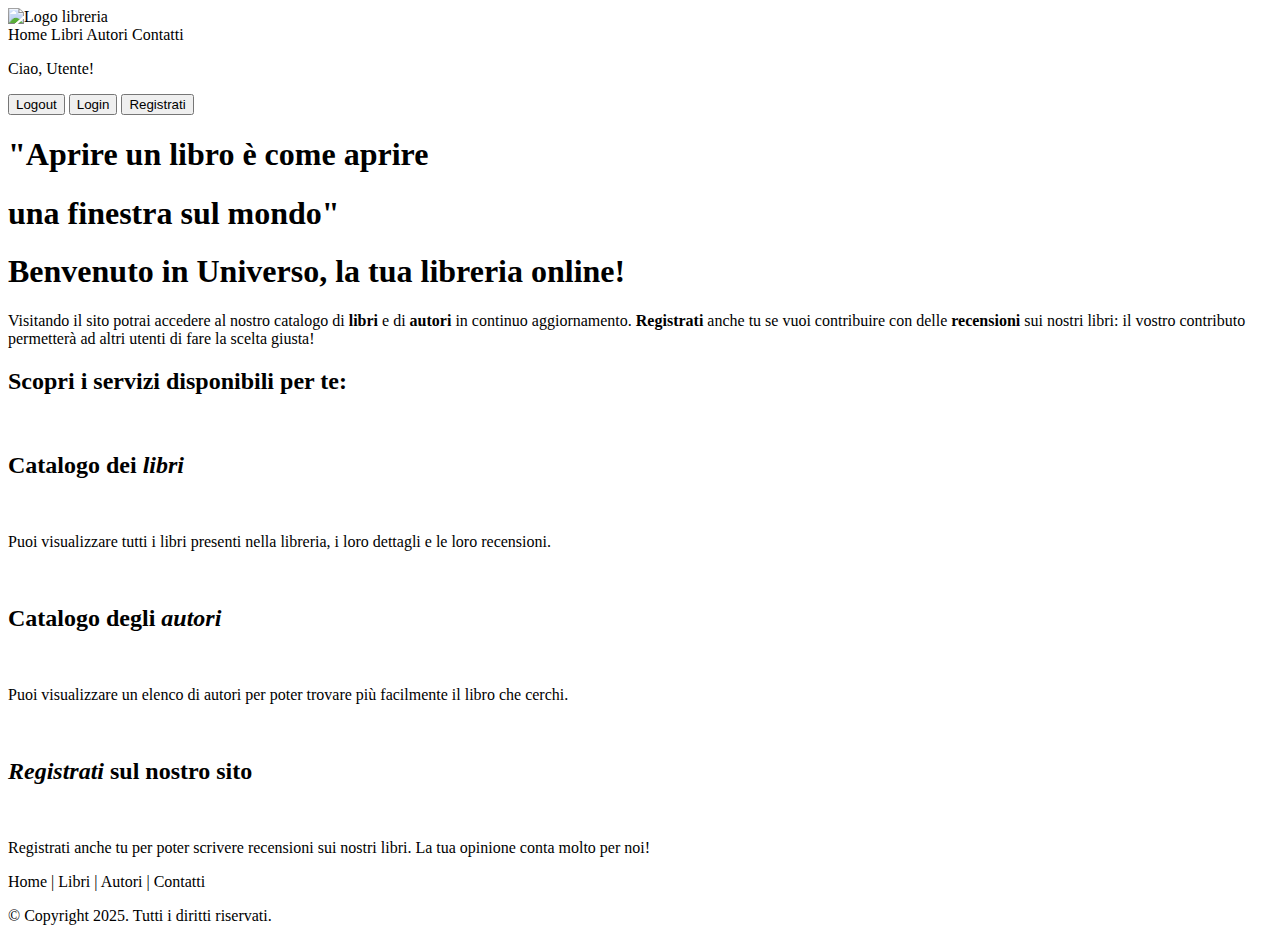
<file: biblioteca/src/main/resources/templates/index.html>
<!DOCTYPE html>

<html lang="it" xmlns:th="http://www.thymeleaf.org">

	<head>
	    <meta charset="utf-8">
	    <meta name="viewport" content="width=device-width, initial-scale=1">
	    <link href="https://cdn.jsdelivr.net/npm/bootstrap@5.3.6/dist/css/bootstrap.min.css" rel="stylesheet" integrity="sha384-4Q6Gf2aSP4eDXB8Miphtr37CMZZQ5oXLH2yaXMJ2w8e2ZtHTl7GptT4jmndRuHDT" crossorigin="anonymous">
		<link rel="stylesheet" type="text/css" th:href="@{/css/index.css}"/>
		<title>Home – Libreria Universo</title>
	</head>
	
	<body>
		
    	<header class="site-header">
        	<nav class="navbar-container">
				<div class="nav-left"></div>
				
				<div class="nav-center">
					<div class="logo-container">
				    	<a th:href="@{/}">
				        	<img th:src="@{/images/logo.png}" alt="Logo libreria" id="nav-logo">
				        </a>
				    </div>
					
				    <div class="nav-links">
				        <a th:href="@{/}">Home</a>
						<a th:href="@{/libri}">Libri</a>
						<a th:href="@{/autori}">Autori</a>
				        <a th:href="@{/contatti}">Contatti</a>
				    </div>
				</div>
				
				<div class="nav-right">	
					<div class="user-actions">
						
						<div th:if="${userDetails}" class="user-greeting">
							<p th:text="'Ciao, ' + ${userDetails.username} + '!'">Ciao, Utente!</p>
						</div>
						
						<form th:if="${userDetails}" th:action="@{/logout}" method="POST" style="display: inline;">
							<button type="submit" class="btn-custom btn-logout">Logout</button>
						</form>
						
				    	<form th:unless="${userDetails}" th:action="@{/login}" method="GET" style="display: inline;">
				        	<button type="submit" class="btn-custom btn-login">Login</button>
				        </form>
						
				        <form th:unless="${userDetails}" th:action="@{/register}" method="GET" style="display: inline;">
				            <button type="submit" class="btn-custom btn-register">Registrati</button>
				        </form>
						
				    </div>
				</div>
       	    </nav>
    	</header>
		
		<main>
			<section class="hero-section">
				<div class="hero-content">
			    	<h1>"Aprire un libro è come aprire</h1>
					<h1>una finestra sul mondo"</h1>
			    </div>
			</section>

   			<section class="home-text">
        		<h1>Benvenuto in <span class="site-name">Universo</span>,  la tua libreria online!</h1>
        		<p>Visitando il sito potrai accedere al nostro catalogo di <strong>libri</strong> e di <strong>autori</strong> 
			 	  in continuo aggiornamento. 
				  <strong>Registrati</strong> anche tu se vuoi contribuire con delle <strong>recensioni</strong> sui nostri libri: 
				  il vostro contributo permetterà ad altri utenti di fare la scelta giusta!
				</p>
    		</section>
		
			<section class="services-section">
			<h2 class="section-title">Scopri i servizi disponibili per te:</h2>
		   	<div class="services-container">
			
					<div class="service">
		            	<div class="service-content">
							<div class="service-title">
								<img class="service-icon" th:src="@{/images/icona-catalogo-libri.png}">
		            			<h2>Catalogo dei <em class="service-name">libri</em></h2>
							</div>
							<img class="service-image" th:src="@{/images/servizio-catalogo-libri.jpg}">
							<p>Puoi visualizzare tutti i libri presenti nella libreria, i loro dettagli e le loro recensioni.</p>
		           	 	</div>
					</div>
					
					<div class="service-separator"></div>

					<div class="service">
						<div class="service-content">
							<div class="service-title">
								<img class="service-icon" th:src="@{/images/icona-catalogo-autori.png}">
								<h2>Catalogo degli <em class="service-name">autori</em></h2>
							</div>
							<img class="service-image" th:src="@{/images/servizio-catalogo-autori.jpg}">
							<p>Puoi visualizzare un elenco di autori per poter trovare più facilmente il libro che cerchi.</p>     							
						</div>
					</div>
					
					<div class="service-separator"></div>
		            
					<div class="service">	
						<div class="service-content">
							<div class="service-title">
								<img class="service-icon" th:src="@{/images/icona-registrati-sito.png}">
								<h2><em class="service-name">Registrati</em> sul nostro sito</h2>
							</div>
							<img class="service-image" th:src="@{/images/servizio-registrati-sito.jpg}">
							<p>Registrati anche tu per poter scrivere recensioni sui nostri libri. La tua opinione conta molto per noi!</p>  	
		            	</div>
					</div>
			</section>	
		</main>
		
		<footer>
			<div class="bottom-nav-links">
				<a th:href="@{/}">Home</a>
				<span>|</span>
				<a th:href="@{/libri}">Libri</a>
				<span>|</span>
				<a th:href="@{/autori}">Autori</a>
				<span>|</span>
				<a th:href="@{/contatti}">Contatti</a>
			</div>
			<p>© Copyright 2025. Tutti i diritti riservati.</p>
		</footer>

	<script src="https://cdn.jsdelivr.net/npm/bootstrap@5.3.6/dist/js/bootstrap.bundle.min.js" integrity="sha384-j1CDi7MgGQ12Z7Qab0qlWQ/Qqz24Gc6BM0thvEMVjHnfYGF0rmFCozFSxQBxwHKO" crossorigin="anonymous"></script>
	
	<script>
	        document.documentElement.classList.remove('js-loading');
	</script>
	
	</body>
	
</html>
</file>
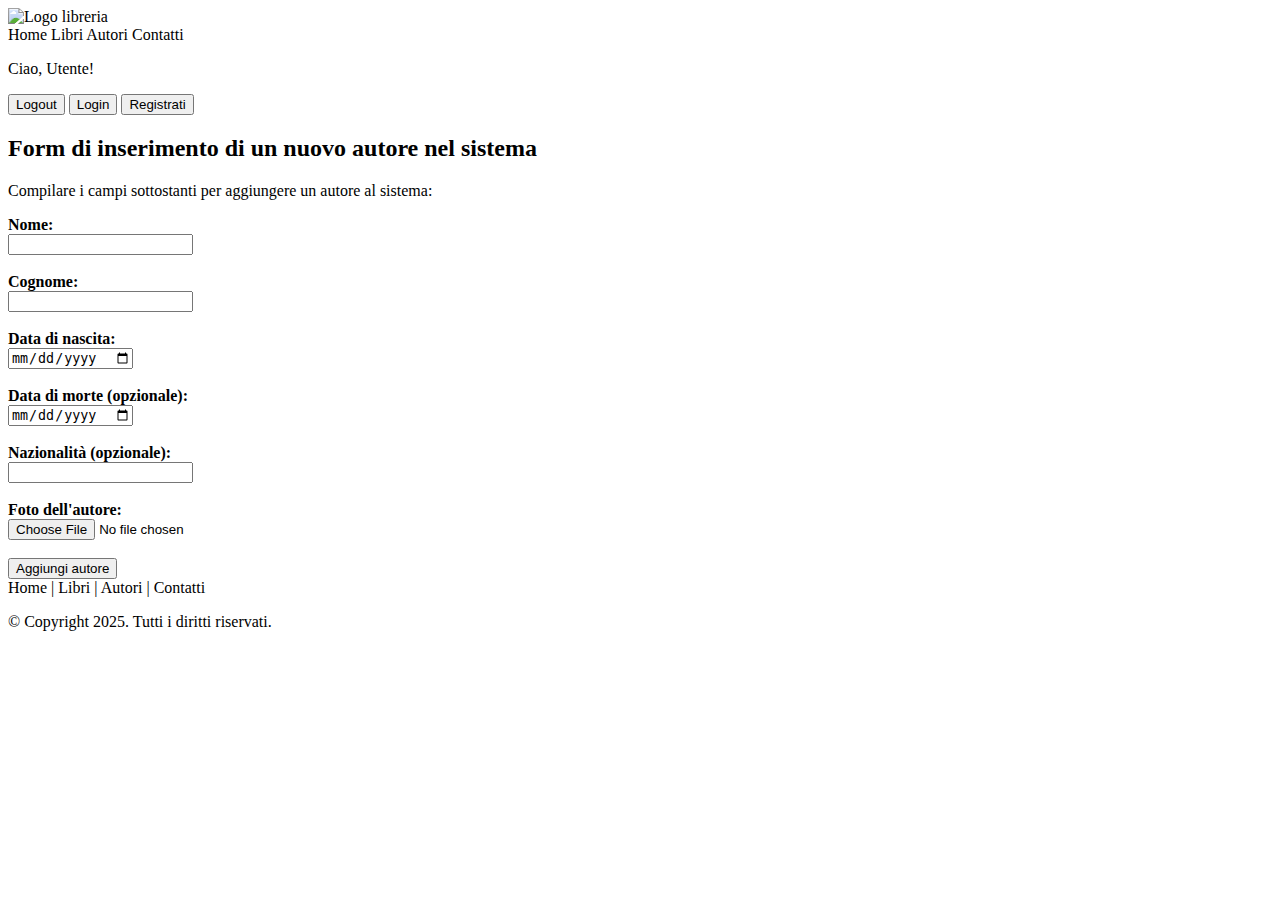
<file: biblioteca/src/main/resources/templates/aggiungi-autore.html>
<!DOCTYPE html>

<html lang="it" xmlns:th="http://www.thymeleaf.org">
	
	<head>
		<meta charset="utf-8">
		<meta name="viewport" content="width=device-width, initial-scale=1">
		<link href="https://cdn.jsdelivr.net/npm/bootstrap@5.3.6/dist/css/bootstrap.min.css" rel="stylesheet" integrity="sha384-4Q6Gf2aSP4eDXB8Miphtr37CMZZQ5oXLH2yaXMJ2w8e2ZtHTl7GptT4jmndRuHDT" crossorigin="anonymous">
		<link rel="stylesheet" type="text/css" th:href="@{/css/aggiungi-autore.css}"/>
		<title>Aggiungi autore – Libreria Universo</title>
	</head>

	<body>
		
		<header class="site-header">
			<nav class="navbar-container">
				<div class="nav-left"></div>
																
				<div class="nav-center">
					<div class="logo-container">
						<a th:href="@{/}">
							<img th:src="@{/images/logo.png}" alt="Logo libreria" id="nav-logo">
						</a>
					</div>
					
					<div class="nav-links">
						<a th:href="@{/}">Home</a>
						<a th:href="@{/libri}">Libri</a>
						<a th:href="@{/autori}">Autori</a>
						<a th:href="@{/contatti}">Contatti</a>
					</div>
				</div>
																
				<div class="nav-right">
					<div class="user-actions">
						
						<div th:if="${userDetails}" class="user-greeting">
							<p th:text="'Ciao, ' + ${userDetails.username} + '!'">Ciao, Utente!</p>
						</div>
																		
						<form th:if="${userDetails}" th:action="@{/logout}" method="POST" style="display: inline;">
							<button type="submit" class="btn-custom btn-logout">Logout</button>
						</form>
																		
						<form th:unless="${userDetails}" th:action="@{/login}" method="GET" style="display: inline;">
							<button type="submit" class="btn-custom btn-login">Login</button>
						</form>
																		
						<form th:unless="${userDetails}" th:action="@{/register}" method="GET" style="display: inline;">
							<button type="submit" class="btn-custom btn-register">Registrati</button>
						</form>
						
					</div>
				</div>
			</nav>
		</header>
		
		<main>
			<section class="new-autore">
				
				<div class="alert alert-primary" role="alert" th:text="${success}" th:if="${success}"></div>
				<div class="alert alert-danger" role="alert" th:text="${errore}" th:if="${errore}"></div>
						
				<h2>Form di inserimento di un nuovo autore nel sistema</h2>
				<p>Compilare i campi sottostanti per aggiungere un autore al sistema:</p>
				
				<form th:action="@{/autori/aggiungi-autore}" method="POST" th:object="${autore}" enctype="multipart/form-data"> 
					
                    <div>
				    	<label for="name"><strong>Nome:</strong></label><br/>
				        <input type="text" id="name" th:field="*{name}" required>
				    </div><br/>

                    <div>
				    	<label for="surname"><strong>Cognome:</strong></label><br/>
				        <input type="text" id="surname" th:field="*{surname}" required>
				    </div><br/>
				            
				    <div>
				       	<label for="dateOfBirth"><strong>Data di nascita:</strong></label><br/>
				        <input type="date" id="dateOfBirth" th:field="*{dateOfBirth}" required>
				    </div><br/>

                    <div>
				       	<label for="dateOfDeath"><strong>Data di morte (opzionale):</strong></label><br/>
				        <input type="date" id="dateOfDeath" th:field="*{dateOfDeath}">
				    </div><br/>

                    <div>
				    	<label for="nationality"><strong>Nazionalità (opzionale):</strong></label><br/>
				        <input type="text" id="nationality" th:field="*{nationality}">
				    </div><br/>

				    <div>
				        <label for="imageFile"><strong>Foto dell'autore:</strong></label><br/>
				        <input type="file" id="imageFile" name="imageFile" accept="image/png, image/jpeg" required>
				    </div><br/>
					
					<button class="btn-aggiungi" type="submit">Aggiungi autore</button>
				</form>
				
			</section>
		</main>	
		
		<footer>
	 		<div class="bottom-nav-links">
				<a th:href="@{/}">Home</a>
				<span>|</span>
				<a th:href="@{/libri}">Libri</a>
				<span>|</span>
				<a th:href="@{/autori}">Autori</a>
				<span>|</span>
				<a th:href="@{/contatti}">Contatti</a>
			</div>
			<p>© Copyright 2025. Tutti i diritti riservati.</p>
		</footer>
			
		<script src="https://cdn.jsdelivr.net/npm/bootstrap@5.3.6/dist/js/bootstrap.bundle.min.js"></script>				
	
	</body>
	
</html>
</file>
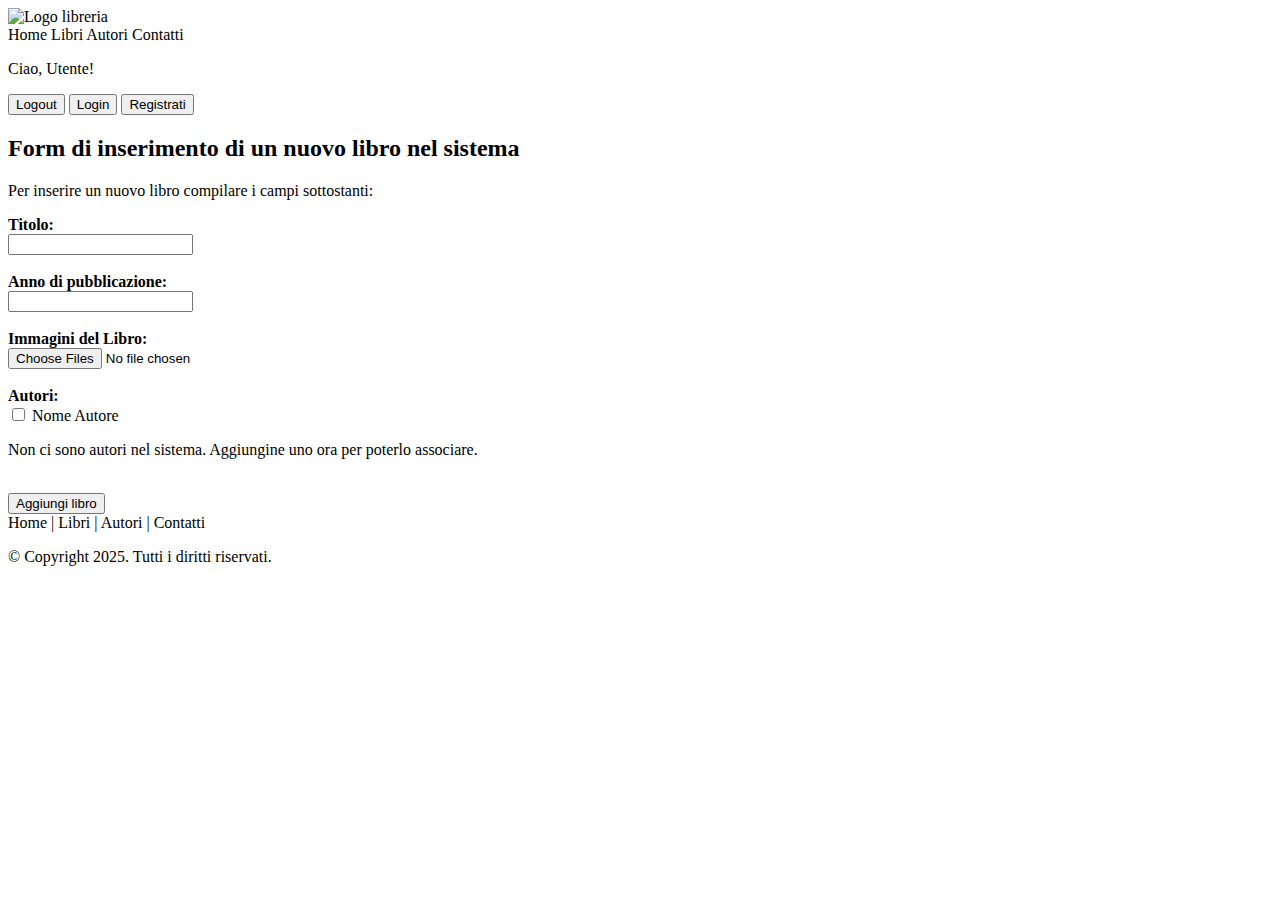
<file: biblioteca/src/main/resources/templates/aggiungi-libro.html>
<!DOCTYPE html>

<html lang="it" xmlns:th="http://www.thymeleaf.org">
	
	<head>
		<meta charset="utf-8">
		<meta name="viewport" content="width=device-width, initial-scale=1">
		<link href="https://cdn.jsdelivr.net/npm/bootstrap@5.3.6/dist/css/bootstrap.min.css" rel="stylesheet" integrity="sha384-4Q6Gf2aSP4eDXB8Miphtr37CMZZQ5oXLH2yaXMJ2w8e2ZtHTl7GptT4jmndRuHDT" crossorigin="anonymous">
		<link rel="stylesheet" type="text/css" th:href="@{/css/aggiungi-libro.css}"/>
		<title>Aggiungi libro – Libreria Universo</title>
	</head>

	<body>
		
		<header class="site-header">
			<nav class="navbar-container">
				<div class="nav-left"></div>
														
				<div class="nav-center">
					<div class="logo-container">
						<a th:href="@{/}">
							<img th:src="@{/images/logo.png}" alt="Logo libreria" id="nav-logo">
						</a>
					</div>
					
					<div class="nav-links">
						<a th:href="@{/}">Home</a>
						<a th:href="@{/libri}">Libri</a>
						<a th:href="@{/autori}">Autori</a>
						<a th:href="@{/contatti}">Contatti</a>
					</div>
				</div>
														
				<div class="nav-right">
					<div class="user-actions">
						
						<div th:if="${userDetails}" class="user-greeting">
							<p th:text="'Ciao, ' + ${userDetails.username} + '!'">Ciao, Utente!</p>
						</div>
												
						<form th:if="${userDetails}" th:action="@{/logout}" method="POST" style="display: inline;">
							<button type="submit" class="btn-custom btn-logout">Logout</button>
						</form>
												
						<form th:unless="${userDetails}" th:action="@{/login}" method="GET" style="display: inline;">
							<button type="submit" class="btn-custom btn-login">Login</button>
						</form>
												
						<form th:unless="${userDetails}" th:action="@{/register}" method="GET" style="display: inline;">
							<button type="submit" class="btn-custom btn-register">Registrati</button>
						</form>
						
					</div>
				</div>
			</nav>
		</header>
		
		
		<main>
			<section class="new-libro">
				
				<div class="alert alert-primary" role="alert" th:text="${successAggiungiLibro}" th:if="${successAggiungiLibro}"></div>
				<div class="alert alert-danger" role="alert" th:text="${erroreUpload}" th:if="${erroreUpload}"></div>
				<div class="alert alert-danger" role="alert" th:text="${errore}" th:if="${errore}"></div>
						
				<h2>Form di inserimento di un nuovo libro nel sistema</h2>
				<p>Per inserire un nuovo libro compilare i campi sottostanti:</p>
				
				<form th:action="@{/libri/aggiungi-libro}" method="POST" th:object="${libro}" enctype="multipart/form-data"> 
					<div>
				    	<label for="title"><strong>Titolo:</strong></label><br/>
				        <input type="text" id="title" th:field="*{title}" required>
				    </div><br/>
				            
				    <div>
				       	<label for="yearOfPublication"><strong>Anno di pubblicazione:</strong></label><br/>
				        <input type="number" id="yearOfPublication" th:field="*{yearOfPublication}" required>
				    </div><br/>

				    <div>
				        <label for="imageFiles"><strong>Immagini del Libro:</strong></label><br/>
				        <input type="file" id="imageFiles" name="imageFiles" accept="image/png, image/jpeg" required multiple>
				    </div><br/>
				            
				    
				
					<div>
						<label><strong>Autori:</strong></label><br/>
						
						<div th:if="${autori != null and not #lists.isEmpty(autori)}" class="authors-checkbox-container">
							<div th:each="autore : ${autori}" class="author-checkbox-item">
						    	<input type="checkbox" name="autoriSelezionati" th:value="${autore.id}" th:id="'autore-' + ${autore.id}">
						        <label th:for="'autore-' + ${autore.id}" th:text="${autore.name} + ' ' + ${autore.surname}">Nome Autore</label>
						    </div>
						</div>
						
						<div th:unless="${autori != null and not #lists.isEmpty(autori)}" class="no-authors-container">
							<p>Non ci sono autori nel sistema. <a th:href="@{/autori/aggiungi-autore}">Aggiungine uno ora</a> per poterlo associare.</p>
						</div>	
					 
					</div><br/>
					
					<button class="btn-aggiungi" type="submit">Aggiungi libro</button>
				</form>
				
			</section>
		</main>	
		
		<footer>
			<div class="bottom-nav-links">
				<a th:href="@{/}">Home</a>
				<span>|</span>
				<a th:href="@{/libri}">Libri</a>
				<span>|</span>
				<a th:href="@{/autori}">Autori</a>
				<span>|</span>
				<a th:href="@{/contatti}">Contatti</a>
			</div>
			<p>© Copyright 2025. Tutti i diritti riservati.</p>
		</footer>
			
		<script src="https://cdn.jsdelivr.net/npm/bootstrap@5.3.6/dist/js/bootstrap.bundle.min.js" integrity="sha384-j1CDi7MgGQ12Z7Qab0qlWQ/Qqz24Gc6BM0thvEMVjHnfYGF0rmFCozFSxQBxwHKO" crossorigin="anonymous"></script>				
	
	</body>
	
</html>
</file>
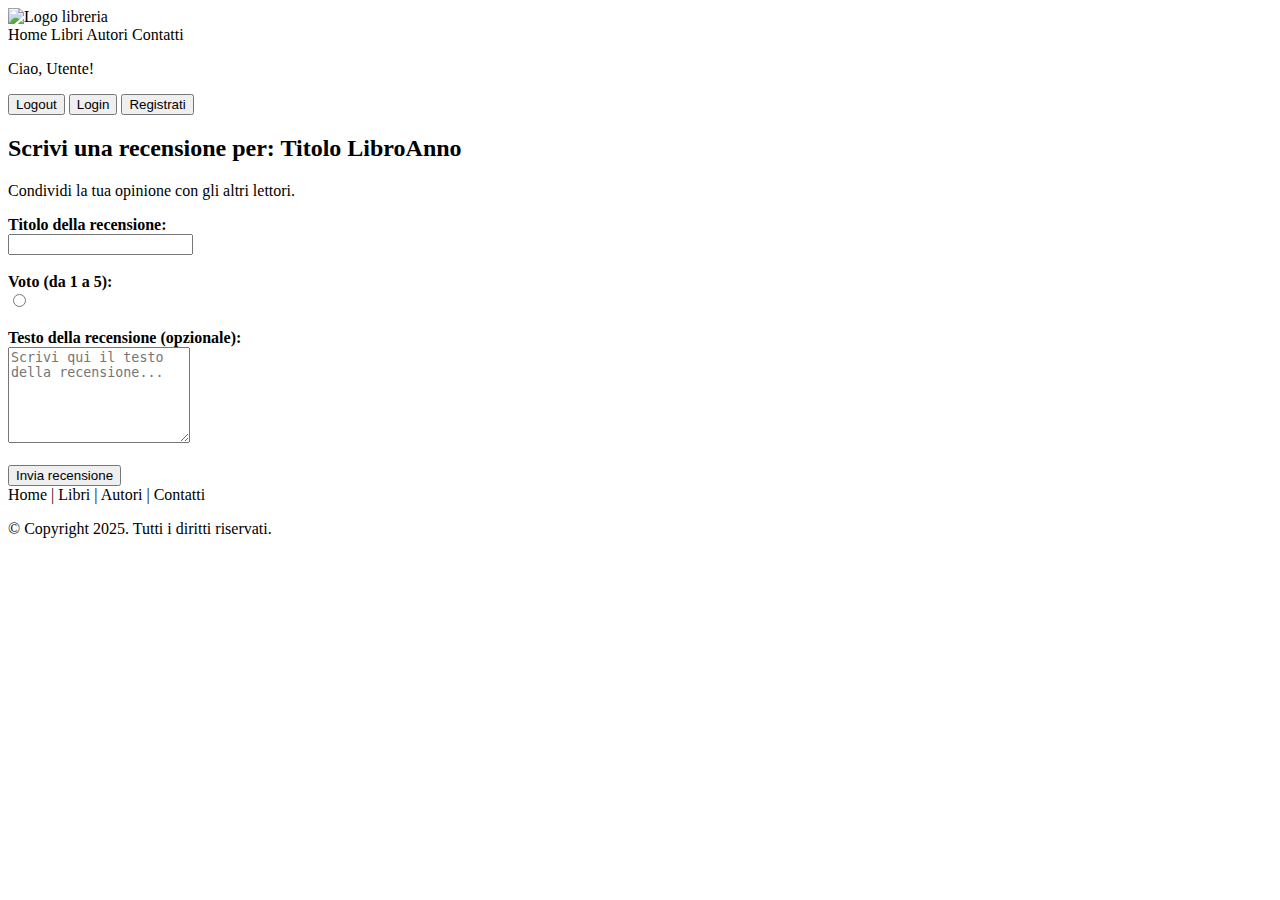
<file: biblioteca/src/main/resources/templates/aggiungi-recensione.html>
<!DOCTYPE html>

<html lang="it" xmlns:th="http://www.thymeleaf.org">

	<head>
	    <meta charset="utf-8">
	    <meta name="viewport" content="width=device-width, initial-scale=1">
	    <link href="https://cdn.jsdelivr.net/npm/bootstrap@5.3.6/dist/css/bootstrap.min.css" rel="stylesheet" integrity="sha384-4Q6Gf2aSP4eDXB8Miphtr37CMZZQ5oXLH2yaXMJ2w8e2ZtHTl7GptT4jmndRuHDT" crossorigin="anonymous">
	    <link rel="stylesheet" type="text/css" th:href="@{/css/aggiungi-recensione.css}"/>
	    <title>Aggiungi recensione – Libreria Universo</title>
	</head>

	<body>
		
		<header class="site-header">
			<nav class="navbar-container">
				<div class="nav-left"></div>
																
				<div class="nav-center">
					<div class="logo-container">
						<a th:href="@{/}">
							<img th:src="@{/images/logo.png}" alt="Logo libreria" id="nav-logo">
						</a>
					</div>
					
					<div class="nav-links">
						<a th:href="@{/}">Home</a>
						<a th:href="@{/libri}">Libri</a>
						<a th:href="@{/autori}">Autori</a>
						<a th:href="@{/contatti}">Contatti</a>
					</div>
				</div>
																
				<div class="nav-right">
					<div class="user-actions">
								
						<div th:if="${userDetails}" class="user-greeting">
							<p th:text="'Ciao, ' + ${userDetails.username} + '!'">Ciao, Utente!</p>
						</div>
														
						<form th:if="${userDetails}" th:action="@{/logout}" method="POST" style="display: inline;">
							<button type="submit" class="btn-custom btn-logout">Logout</button>
						</form>
														
						<form th:unless="${userDetails}" th:action="@{/login}" method="GET" style="display: inline;">
							<button type="submit" class="btn-custom btn-login">Login</button>
						</form>
														
						<form th:unless="${userDetails}" th:action="@{/register}" method="GET" style="display: inline;">
							<button type="submit" class="btn-custom btn-register">Registrati</button>
						</form>
								
					</div>
				</div>
			</nav>
		</header>
	
	    <main>
	        
	        <section class="new-recensione">
	            
				<div class="alert alert-danger" role="alert" th:text="${erroreRecensioneDoppia}" th:if="${erroreRecensioneDoppia}"></div>
				
	            <div th:if="${libro}">
	                <h2>Scrivi una recensione per: <span th:text="${libro.title}">Titolo Libro</span><span th:text="' (' + ${libro.yearOfPublication} + ')'">Anno</span></h2>
	                <p>Condividi la tua opinione con gli altri lettori.</p>
	            </div>
	            
	            <form th:action="@{/recensioni/aggiungi-recensione/{libroId}(libroId=${libro.id})}" method="POST" th:object="${recensione}"> 
	                
	                <div>
	                    <label for="title"><strong>Titolo della recensione:</strong></label><br/>
	                    <input type="text" id="title" th:field="*{title}" required>
	                    <span class="text-danger" th:if="${#fields.hasErrors('title')}" th:errors="*{title}"></span>
	                </div><br/>
	                
	                <div>
	                    <label for="vote"><strong>Voto (da 1 a 5):</strong></label><br/>
	                    
						<div class="voto-container">
							<div th:each="i : ${#numbers.sequence(1, 5)}">
								<input type="radio" th:field="*{vote}" th:value="${i}" th:id="'voto' + ${i}" class="voto-radio-input" required>
								<label th:for="'voto' + ${i}" class="voto-radio-label" th:text="${i}"></label>
						    </div>
						</div>

	                </div><br/>
	
	                <div>
	                    <label for="text"><strong>Testo della recensione (opzionale):</strong></label><br/>
	                    <textarea id="text" th:field="*{text}" rows="6" placeholder="Scrivi qui il testo della recensione..."></textarea>
	                </div><br/>
	                
	                <button class="btn-invia" type="submit">Invia recensione</button>
	            </form>
	            
	        </section>
	    </main>	
	    
		<footer>
			<div class="bottom-nav-links">
				<a th:href="@{/}">Home</a>
				<span>|</span>
				<a th:href="@{/libri}">Libri</a>
				<span>|</span>
				<a th:href="@{/autori}">Autori</a>
				<span>|</span>
				<a th:href="@{/contatti}">Contatti</a>
			</div>
			<p>© Copyright 2025. Tutti i diritti riservati.</p>
		</footer>
	        
	    <script src="https://cdn.jsdelivr.net/npm/bootstrap@5.3.6/dist/js/bootstrap.bundle.min.js"></script>
						
	</body>
	
</html>
</file>
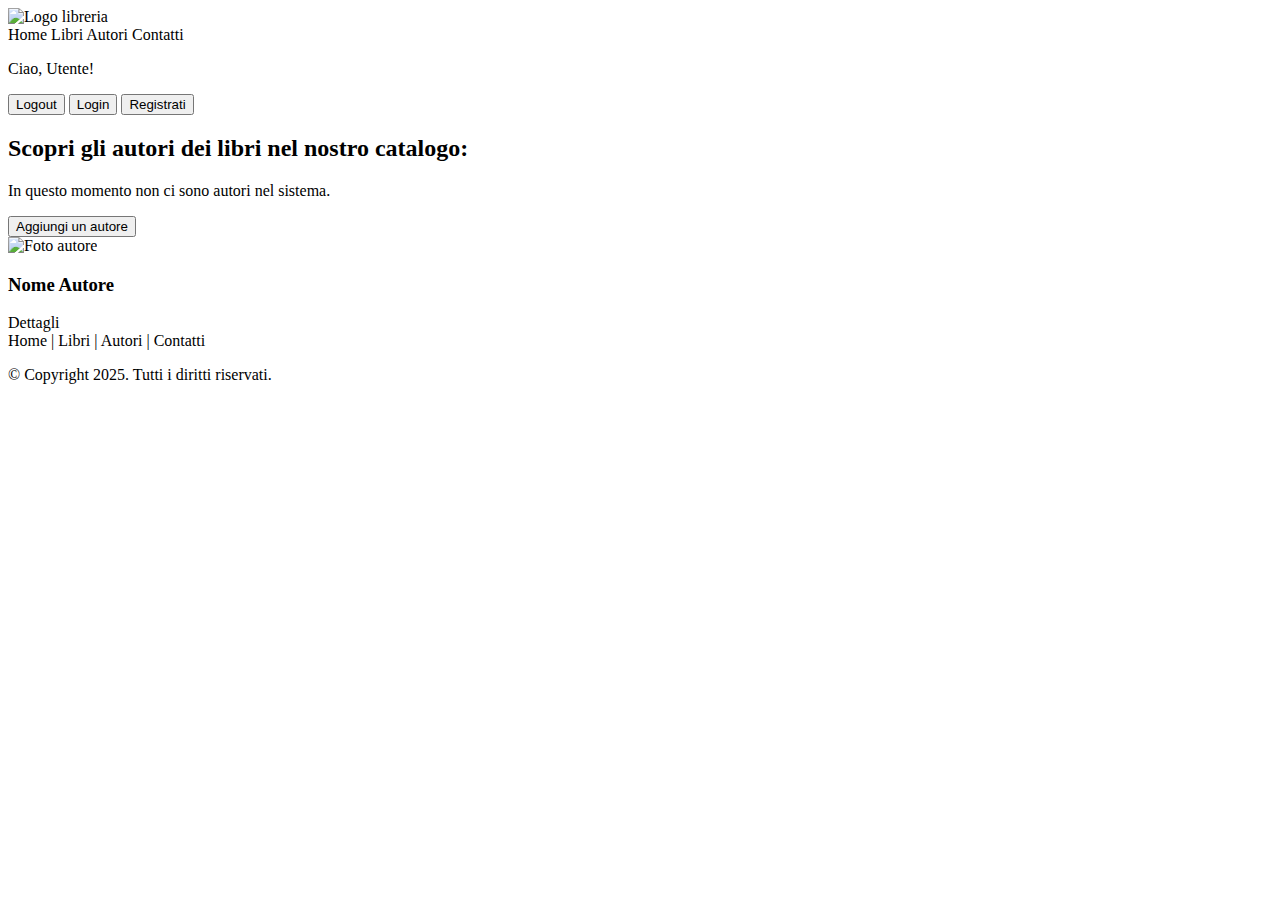
<file: biblioteca/src/main/resources/templates/autori.html>
<!DOCTYPE html>

<html lang="it" xmlns:th="http://www.thymeleaf.org">
	
	<head>
		<meta charset="utf-8">
		<meta name="viewport" content="width=device-width, initial-scale=1">
		<link href="https://cdn.jsdelivr.net/npm/bootstrap@5.3.6/dist/css/bootstrap.min.css" rel="stylesheet" integrity="sha384-4Q6Gf2aSP4eDXB8Miphtr37CMZZQ5oXLH2yaXMJ2w8e2ZtHTl7GptT4jmndRuHDT" crossorigin="anonymous">
		<link rel="stylesheet" type="text/css" th:href="@{/css/autori.css}"/>
		<title>Area autori – Libreria Universo</title>
	</head>
	
	<body>
		
		<header class="site-header">
			<nav class="navbar-container">
				<div class="nav-left"></div>
						
				<div class="nav-center">
					<div class="logo-container">
						<a th:href="@{/}">
						    <img th:src="@{/images/logo.png}" alt="Logo libreria" id="nav-logo">
						</a>
					</div>
					
					<div class="nav-links">
						<a th:href="@{/index}">Home</a>
						<a th:href="@{/libri}">Libri</a>
						<a th:href="@{/autori}">Autori</a>
						<a th:href="@{/contatti}">Contatti</a>
					</div>
				</div>
						
				<div class="nav-right">
					<div class="user-actions">
						
						<div th:if="${userDetails}" class="user-greeting">
							<p th:text="'Ciao, ' + ${userDetails.username} + '!'">Ciao, Utente!</p>
						</div>
						
						<form th:if="${userDetails}" th:action="@{/logout}" method="POST" style="display: inline;">
							<button type="submit" class="btn-custom btn-logout">Logout</button>
						</form>
										
						<form th:unless="${userDetails}" th:action="@{/login}" method="GET" style="display: inline;">
							<button type="submit" class="btn-custom btn-login">Login</button>
						</form>
										
						<form th:unless="${userDetails}" th:action="@{/register}" method="GET" style="display: inline;">
							<button type="submit" class="btn-custom btn-register">Registrati</button>
						</form>
					</div>
				</div>
			</nav>
		</header>
		
		<main>
			<section class="area-autori-text">

				<div class="alert alert-primary" role="alert" th:text="${successAggiungiAutore}" th:if="${successAggiungiAutore}"></div>
				<div class="alert alert-primary" role="alert" th:text="${successCancellaAutore}" th:if="${successCancellaAutore}"></div>
				<div class="alert alert-danger" role="alert" th:text="${erroreAutore}" th:if="${erroreAutore}"></div>
				<div class="alert alert-danger" role="alert" th:text="${errore}" th:if="${errore}"></div>
				
				<h2>Scopri gli autori dei libri nel nostro catalogo:</h2>
				<div th:if="${autori == null or #lists.isEmpty(autori)}">
					<p>In questo momento non ci sono autori nel sistema.</p>
				</div>
				
				<div class="add-autore" sec:authorize="hasAuthority('ADMIN_ROLE')">
					<form th:action="@{/autori/aggiungi-autore}" method="GET" style="display: inline;">
						<button type="submit" class="btn-custom btn-add-autore">Aggiungi un autore</button>
					</form>
				</div>
				
				
				<div class="autori-container" th:unless="${autori == null or #lists.isEmpty(autori)}">
    				
					<div class="autore-item" th:each="autore : ${autori}">
						
						
						<a th:href="@{'/autori/visualizza-autore' + '/' + ${autore.id}}">
							<img th:src="${autore.getBase64Image()}" alt="Foto autore" class="autore-cover">
						</a>
						
						<div class="autore-item-body">
							<h3 class="autore-title" th:text="${autore.name} + ' ' + ${autore.surname}">Nome Autore</h3>
						</div>	
						
						
						<div class="autore-actions">
							<a th:href="@{'/autori/visualizza-autore' + '/' + ${autore.id}}" class="btn-dettagli">Dettagli</a>
						</div>
						
					</div>
 				</div>
			</section>
		</main>
		
		
		<footer>
			<div class="bottom-nav-links">
				<a th:href="@{/}">Home</a>
				<span>|</span>
				<a th:href="@{/libri}">Libri</a>
				<span>|</span>
				<a th:href="@{/autori}">Autori</a>
				<span>|</span>
				<a th:href="@{/contatti}">Contatti</a>
			</div>
			<p>© Copyright 2025. Tutti i diritti riservati.</p>
		</footer>	
		
		<script src="https://cdn.jsdelivr.net/npm/bootstrap@5.3.6/dist/js/bootstrap.bundle.min.js"></script>
	
	</body>
	
</html>
</file>
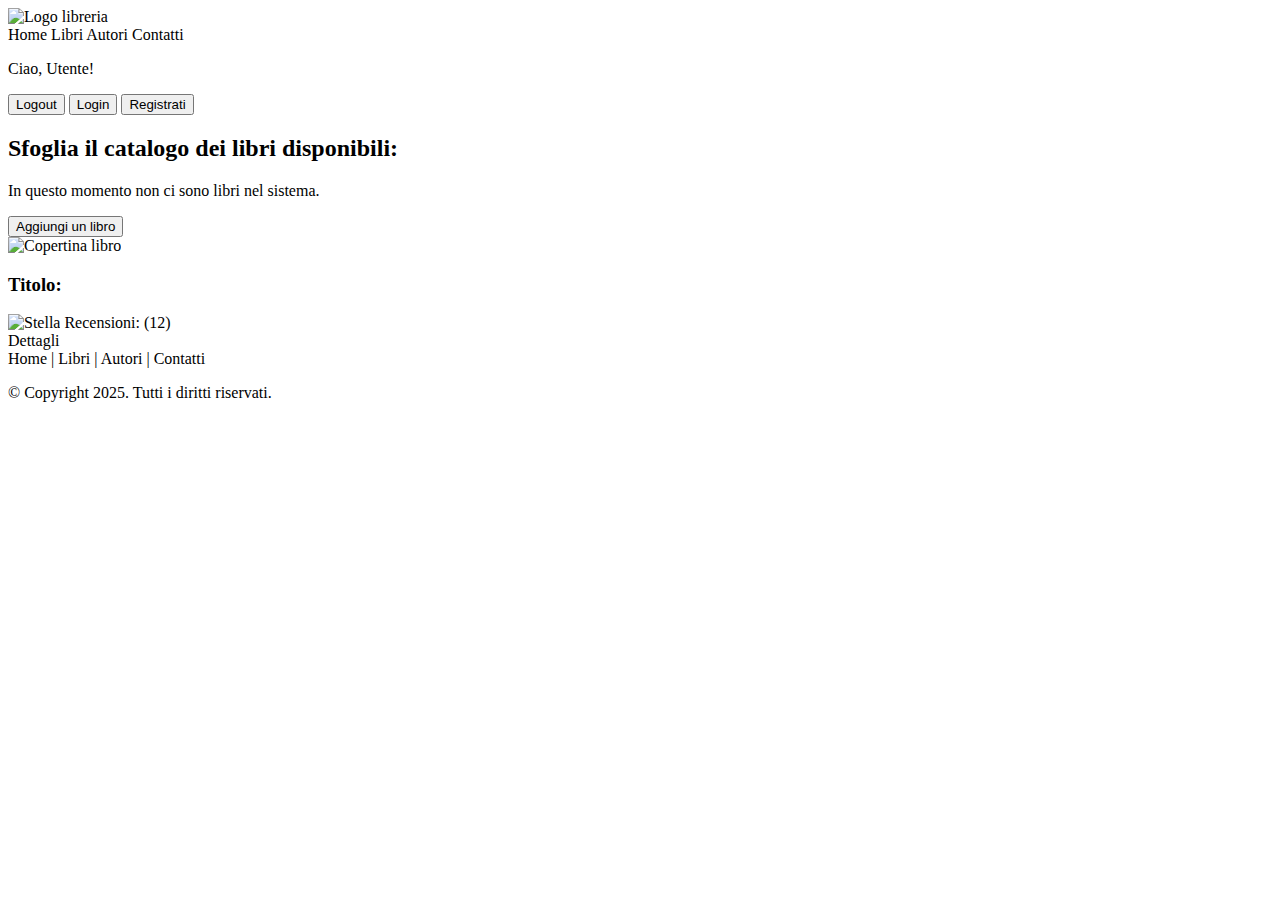
<file: biblioteca/src/main/resources/templates/libri.html>
<!DOCTYPE html>

<html lang="it" xmlns:th="http://www.thymeleaf.org">
	
	<head>
		<meta charset="utf-8">
		<meta name="viewport" content="width=device-width, initial-scale=1">
		<link href="https://cdn.jsdelivr.net/npm/bootstrap@5.3.6/dist/css/bootstrap.min.css" rel="stylesheet" integrity="sha384-4Q6Gf2aSP4eDXB8Miphtr37CMZZQ5oXLH2yaXMJ2w8e2ZtHTl7GptT4jmndRuHDT" crossorigin="anonymous">
		<link rel="stylesheet" type="text/css" th:href="@{/css/libri.css}"/>
		<title>Area libri – Libreria Universo</title>
	</head>
	
	<body>
		
		<header class="site-header">
			<nav class="navbar-container">
				<div class="nav-left"></div>
						
				<div class="nav-center">
					<div class="logo-container">
						<a th:href="@{/}">
						    <img th:src="@{/images/logo.png}" alt="Logo libreria" id="nav-logo">
						   </a>
					</div>
					
					<div class="nav-links">
						<a th:href="@{/index}">Home</a>
						<a th:href="@{/libri}">Libri</a>
						<a th:href="@{/autori}">Autori</a>
						<a th:href="@{/contatti}">Contatti</a>
					</div>
				</div>
						
				<div class="nav-right">
					
					<div class="user-actions">
						<div th:if="${userDetails}" class="user-greeting">
							<p th:text="'Ciao, ' + ${userDetails.username} + '!'">Ciao, Utente!</p>
						</div>
						
						<form th:if="${userDetails}" th:action="@{/logout}" method="POST" style="display: inline;">
							<button type="submit" class="btn-custom btn-logout">Logout</button>
						</form>
										
						<form th:unless="${userDetails}" th:action="@{/login}" method="GET" style="display: inline;">
							<button type="submit" class="btn-custom btn-login">Login</button>
						</form>
										
						<form th:unless="${userDetails}" th:action="@{/register}" method="GET" style="display: inline;">
							<button type="submit" class="btn-custom btn-register">Registrati</button>
						</form>
					</div>
					
				</div>
			</nav>
		</header>
		
		<main>
			<section class="area-libri-text">
				
				<div class="alert alert-primary" role="alert" th:text="${successAggiungiLibro}" th:if="${successAggiungiLibro}"></div>
				<div class="alert alert-primary" role="alert" th:text="${successCancellaLibro}" th:if="${successCancellaLibro}"></div>
				<div class="alert alert-danger" role="alert" th:text="${erroreLibro}" th:if="${erroreLibro}"></div>
				<div class="alert alert-danger" role="alert" th:text="${errore}" th:if="${errore}"></div>

				<h2>Sfoglia il catalogo dei libri disponibili:</h2>
				<div th:if="${libri == null or #lists.isEmpty(libri)}">
					<p>In questo momento non ci sono libri nel sistema.</p>
				</div>
				
				<div class="add-libro" sec:authorize="hasAuthority('ADMIN_ROLE')">
					<form th:action="@{/libri/aggiungi-libro}" method="GET" style="display: inline;">
						<button type="submit" class="btn-custom btn-add-libro">Aggiungi un libro</button>
					</form>
				</div>
				
				<div class="libri-container" th:unless="${libri == null or #lists.isEmpty(libri)}">
    				<div class="libro-item" th:each="libro : ${libri}">
						
						<a th:href="@{'/libri/visualizza-libro' + '/' + ${libro.id}}"><img th:src="${libro.getCoverImage()}"
							alt="Copertina libro" class="libro-cover"></a>
						
						<div class="libro-item-body">
							<h3 class="libro-title" th:text="${libro.title}">Titolo:</h3>
							
							<div class="libro-rating">
								<img th:src="@{/images/star.png}" alt="Stella" class="star-icon">
								<span class="rating-avg" th:text="${#numbers.formatDecimal(libro.getAverageVote(), 1, 1)}">Recensioni:</span>
								<span class="rating-count" th:text="'(' + ${libro.getReviewCount()} + ')'">(12)</span>
							</div>
						</div>	
						
						<div class="libro-actions">
							<a th:href="@{'/libri/visualizza-libro' + '/' + ${libro.id}}" class="btn-libro">Dettagli</a>
						</div>
						
					</div>
 				</div>
			</section>
		</main>
		
		
		<footer>
			<div class="bottom-nav-links">
				<a th:href="@{/}">Home</a>
				<span>|</span>
				<a th:href="@{/libri}">Libri</a>
				<span>|</span>
				<a th:href="@{/autori}">Autori</a>
				<span>|</span>
				<a th:href="@{/contatti}">Contatti</a>
			</div>
			<p>© Copyright 2025. Tutti i diritti riservati.</p>
		</footer>	
		
		<script src="https://cdn.jsdelivr.net/npm/bootstrap@5.3.6/dist/js/bootstrap.bundle.min.js" integrity="sha384-j1CDi7MgGQ12Z7Qab0qlWQ/Qqz24Gc6BM0thvEMVjHnfYGF0rmFCozFSxQBxwHKO" crossorigin="anonymous"></script>
	
	</body>
	
</html>
</file>
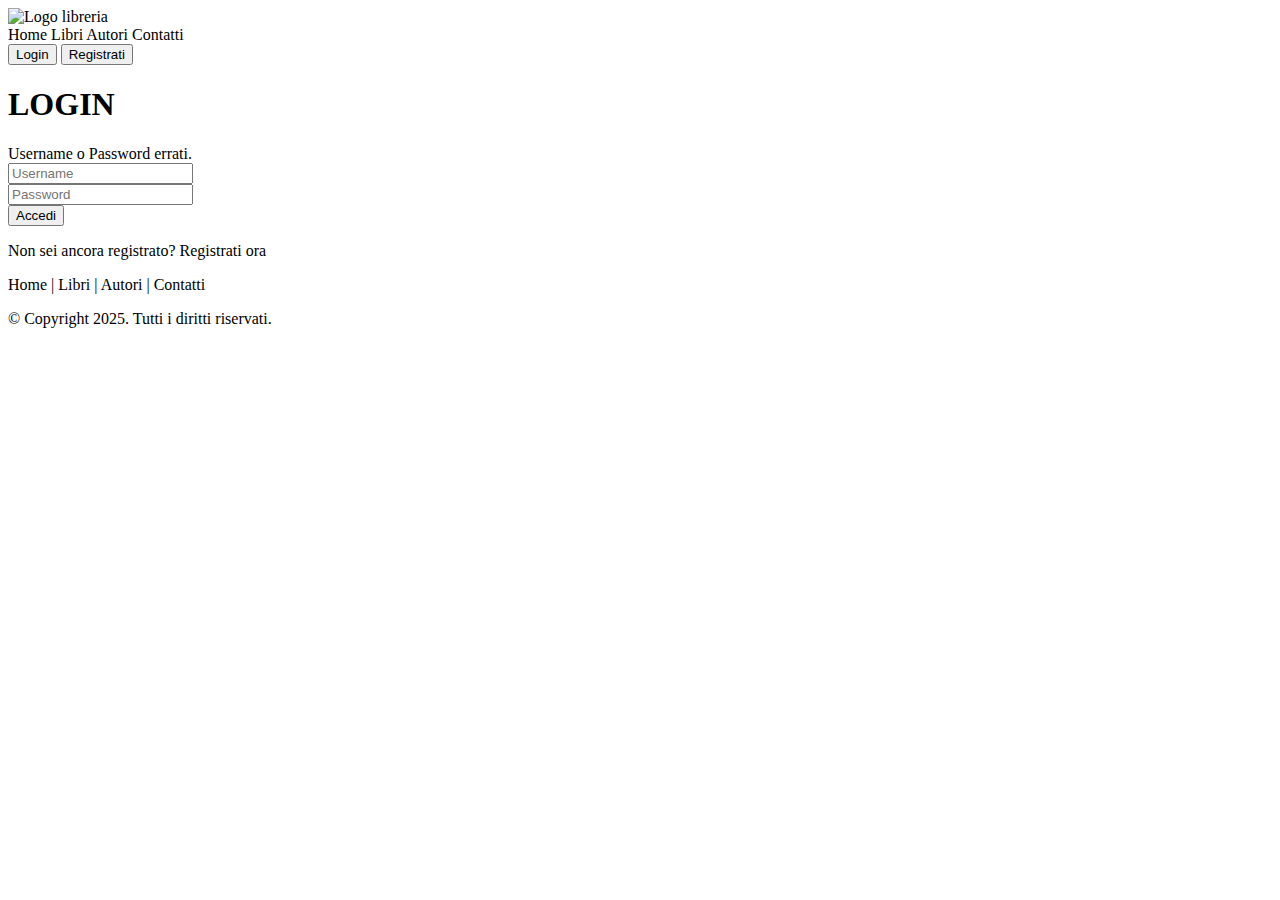
<file: biblioteca/src/main/resources/templates/login.html>
<!DOCTYPE html>

<html lang="it" xmlns:th="http://www.thymeleaf.org">
	
	<head>
		<meta charset="utf-8">
		<meta name="viewport" content="width=device-width, initial-scale=1">
		<link href="https://cdn.jsdelivr.net/npm/bootstrap@5.3.6/dist/css/bootstrap.min.css" rel="stylesheet" integrity="sha384-4Q6Gf2aSP4eDXB8Miphtr37CMZZQ5oXLH2yaXMJ2w8e2ZtHTl7GptT4jmndRuHDT" crossorigin="anonymous">
		<link rel="stylesheet" type="text/css" th:href="@{/css/login.css}"/>
		<title>Login – Libreria Universo</title>
	</head>
	
	<body>
		
		<header class="site-header">
			<nav class="navbar-container">
				<div class="nav-left"></div>
						
				<div class="nav-center">
					<div class="logo-container">
						<a th:href="@{/}">
							<img th:src="@{/images/logo.png}" alt="Logo libreria" id="nav-logo">
						</a>
					</div>
					
					<div class="nav-links">
						<a th:href="@{/}">Home</a>
						<a th:href="@{/libri}">Libri</a>
						<a th:href="@{/autori}">Autori</a>
						<a th:href="@{/contatti}">Contatti</a>
					</div>
				</div>
						
				<div class="nav-right">
					
					<div class="user-actions">
						<form th:action="@{/login}" method="GET" style="display: inline;">
							<button type="submit" class="btn-custom btn-login">Login</button>
						</form>
						
						<form th:action="@{/register}" method="GET" style="display: inline;">
						    <button type="submit" class="btn-custom btn-register">Registrati</button>
						</form>
					</div>
					
				</div>
			</nav>
		</header>
		
		<main>
			<div class="login-container">
						
						<h1>LOGIN </h1>
						
						<div class="alert alert-primary" role="alert" th:text="${successRegister}" th:if="${successRegister}"></div>
						<div th:if="${param.error}" class="alert alert-danger" role="alert">Username o Password errati.</div>	
						
						<form th:action="@{/login}" method="POST">
			            	<input type="text" name="username" placeholder="Username"><br>
						
			            	<input type="password" name="password" placeholder="Password"><br>
						
			            	<button type=submit class="btn-accedi">Accedi</button>			
			        	</form>
			      
				  		<p>Non sei ancora registrato? <a th:href="@{/register}">Registrati ora</a></p>
					
			</div>
		</main>
		
		<footer>
			<div class="bottom-nav-links">
				<a th:href="@{/}">Home</a>
				<span>|</span>
				<a th:href="@{/libri}">Libri</a>
				<span>|</span>
				<a th:href="@{/autori}">Autori</a>
				<span>|</span>
				<a th:href="@{/contatti}">Contatti</a>
			</div>
			<p>© Copyright 2025. Tutti i diritti riservati.</p>
		</footer>
		
	  
	<script src="https://cdn.jsdelivr.net/npm/bootstrap@5.3.6/dist/js/bootstrap.bundle.min.js" integrity="sha384-j1CDi7MgGQ12Z7Qab0qlWQ/Qqz24Gc6BM0thvEMVjHnfYGF0rmFCozFSxQBxwHKO" crossorigin="anonymous"></script>		  
	</body>
	
</html>
</file>
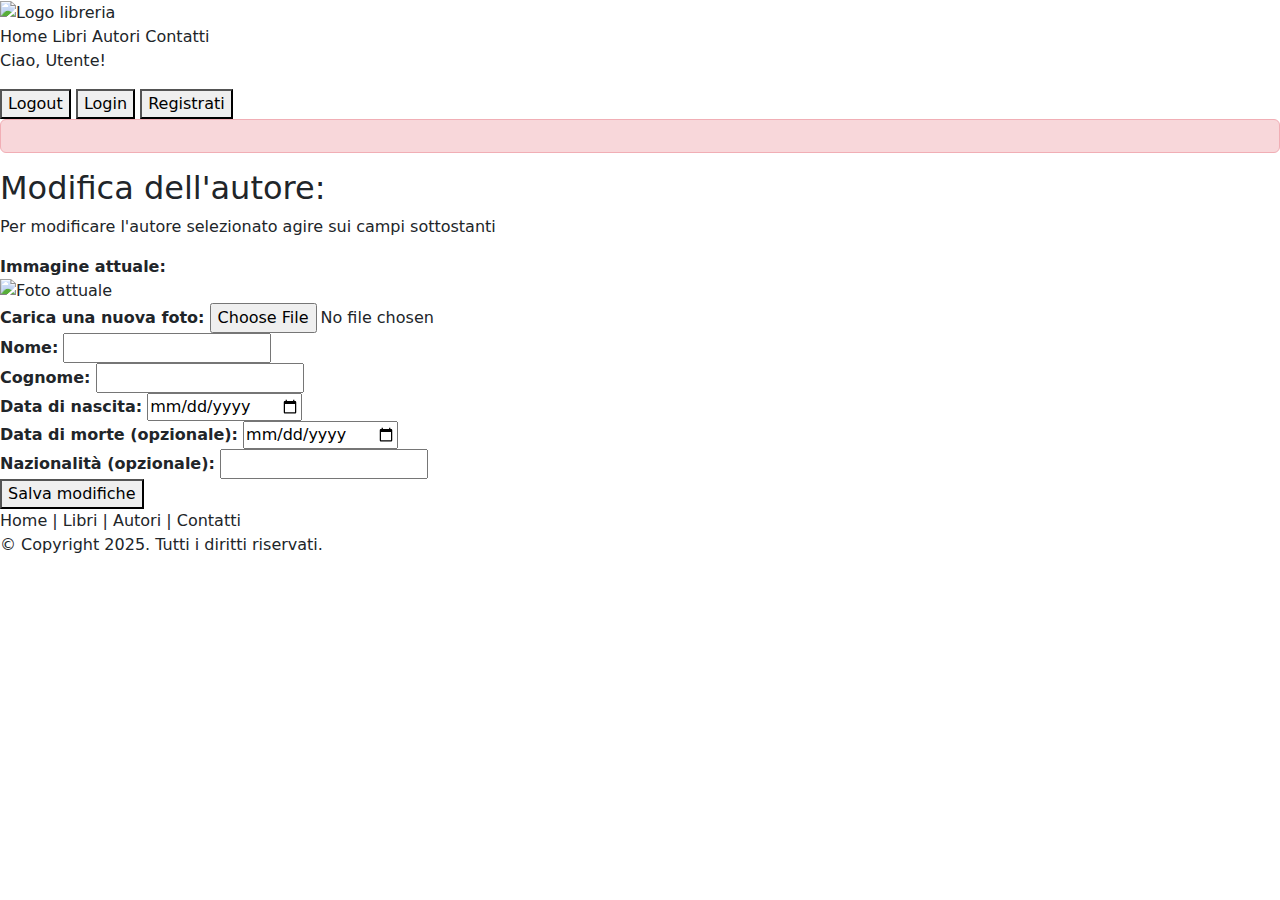
<file: biblioteca/src/main/resources/templates/modifica-autore.html>
<!DOCTYPE html>

<html lang="it" xmlns:th="http://www.thymeleaf.org" xmlns:sec="http://www.thymeleaf.org/extras/spring-security">

	<head>
	    <meta charset="utf-8">
	    <meta name="viewport" content="width=device-width, initial-scale=1">
	    <link href="https://cdn.jsdelivr.net/npm/bootstrap@5.3.6/dist/css/bootstrap.min.css" rel="stylesheet">
	    <link rel="stylesheet" type="text/css" th:href="@{/css/modifica-autore.css}"/>
	    <title>Modifica autore – Libreria Universo</title>
	</head>

	<body>
		
		<header class="site-header">
			<nav class="navbar-container">
				<div class="nav-left"></div>
																		
				<div class="nav-center">
					<div class="logo-container">
						<a th:href="@{/}">
							<img th:src="@{/images/logo.png}" alt="Logo libreria" id="nav-logo">
						</a>
					</div>
						
					<div class="nav-links">
						<a th:href="@{/}">Home</a>
						<a th:href="@{/libri}">Libri</a>
						<a th:href="@{/autori}">Autori</a>
						<a th:href="@{/contatti}">Contatti</a>
					</div>
				</div>
																		
				<div class="nav-right">
					<div class="user-actions">
										
						<div th:if="${userDetails}" class="user-greeting">
							<p th:text="'Ciao, ' + ${userDetails.username} + '!'">Ciao, Utente!</p>
						</div>
																
						<form th:if="${userDetails}" th:action="@{/logout}" method="POST" style="display: inline;">
							<button type="submit" class="btn-custom btn-logout">Logout</button>
						</form>
																
						<form th:unless="${userDetails}" th:action="@{/login}" method="GET" style="display: inline;">
							<button type="submit" class="btn-custom btn-login">Login</button>
						</form>
																
						<form th:unless="${userDetails}" th:action="@{/register}" method="GET" style="display: inline;">
							<button type="submit" class="btn-custom btn-register">Registrati</button>
						</form>
										
					</div>
				</div>
			</nav>
		</header>
    
	    <main>
	        <section class="edit-autore">
	            
	            <div class="alert alert-danger" role="alert" th:text="${errore}" th:if="${errore}"></div>
	
	            <h2>Modifica dell'autore: <span th:text="${autore.name} + ' ' + ${autore.surname}"></span></h2>
	            <p>Per modificare l'autore selezionato agire sui campi sottostanti</p>
	
	            <form th:action="@{/autori/modifica-autore/{id}(id=${autore.id})}" method="POST" th:object="${autore}" enctype="multipart/form-data">
	                
	                <input type="hidden" th:field="*{id}" />
					
					<div class="form-layout-container">
					
						<div class="form-column-left">
							<div>
						    	<label><strong>Immagine attuale:</strong></label>
						        <div class="current-image">
						        	<img th:src="${autore.getBase64Image()}" alt="Foto attuale" />
						        </div>
						    </div>
						            
						    <div>
						        <label for="imageFile"><strong>Carica una nuova foto:</strong></label>
						        <input type="file" id="imageFile" name="imageFile" accept="image/png, image/jpeg">
						    </div>
						</div>
						
						<div class="form-column-right">
						            
							<div class="form-grid">
								
						    	<div class="form-group">
						        	<label for="name"><strong>Nome:</strong></label>
						            <input type="text" id="name" th:field="*{name}" required>
						        </div>
								
						    	<div class="form-group">
						        	<label for="surname"><strong>Cognome:</strong></label>
						        	<input type="text" id="surname" th:field="*{surname}" required>
						    	</div>
								
						        <div class="form-group">
						        	<label for="dateOfBirth"><strong>Data di nascita:</strong></label>
						        	<input type="date" id="dateOfBirth" th:field="*{dateOfBirth}" required>
						   		</div>
								
						        <div class="form-group">
						            <label for="dateOfDeath"><strong>Data di morte (opzionale):</strong></label>
						            <input type="date" id="dateOfDeath" th:field="*{dateOfDeath}">
						        </div>
								
								<div class="form-group">
									<label for="nationality"><strong>Nazionalità (opzionale):</strong></label>
									<input type="text" id="nationality" th:field="*{nationality}">
								</div>
								
						  	</div> 
							
						</div>
					</div>
					
				<form>	
	                <button class="btn-salva" type="submit">Salva modifiche</button>
	            </form>
	            
	        </section>
	    </main>	
    
		<footer>
			<div class="bottom-nav-links">
				<a th:href="@{/}">Home</a>
				<span>|</span>
				<a th:href="@{/libri}">Libri</a>
				<span>|</span>
				<a th:href="@{/autori}">Autori</a>
				<span>|</span>
				<a th:href="@{/contatti}">Contatti</a>
			</div>
			<p>© Copyright 2025. Tutti i diritti riservati.</p>
		</footer>
        
    	<script src="https://cdn.jsdelivr.net/npm/bootstrap@5.3.6/dist/js/bootstrap.bundle.min.js"></script>	
					
	</body>
	
</html>
</file>
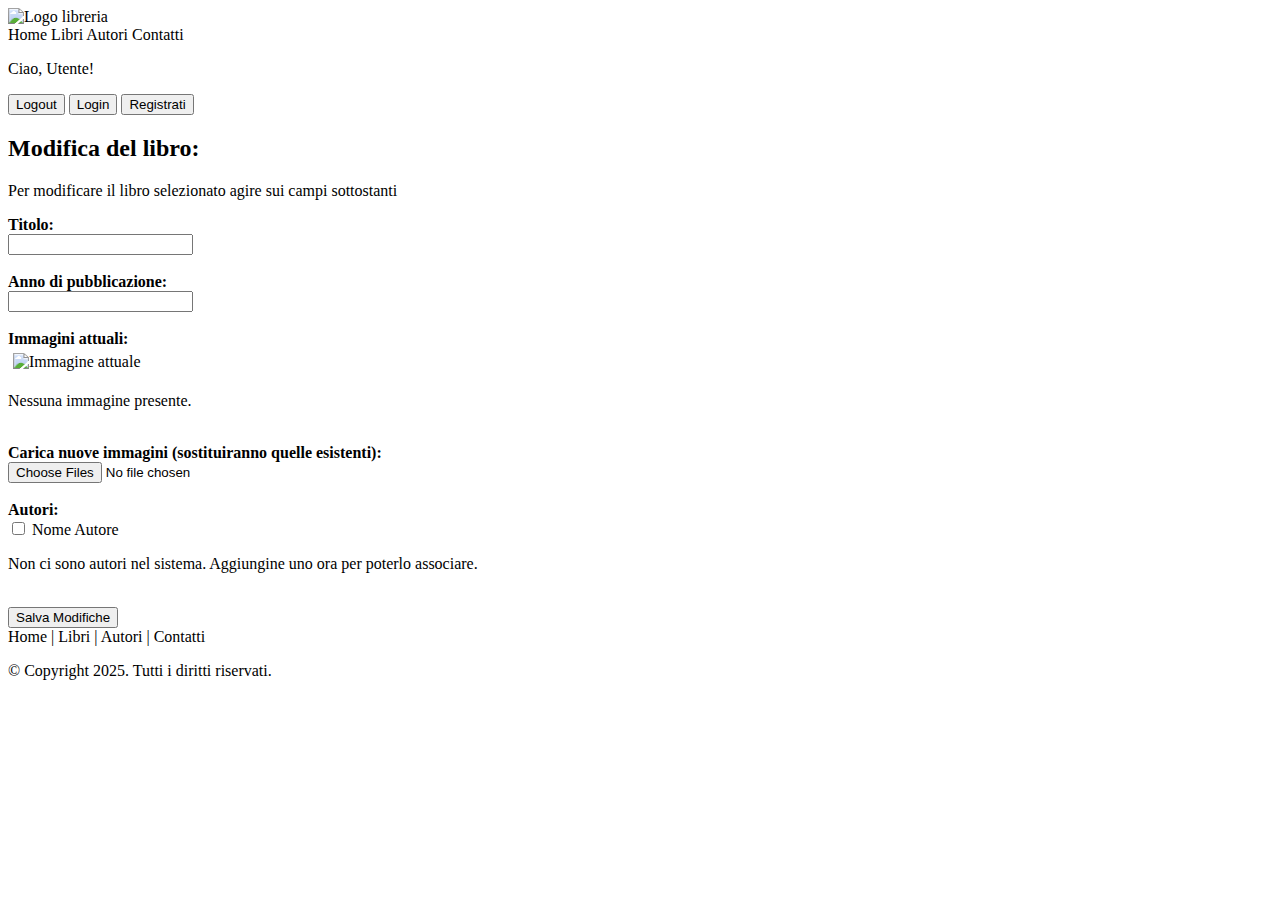
<file: biblioteca/src/main/resources/templates/modifica-libro.html>
<!DOCTYPE html>

<html lang="it" xmlns:th="http://www.thymeleaf.org">

	<head>
	    <meta charset="utf-8">
	    <meta name="viewport" content="width=device-width, initial-scale=1">
	    <link href="https://cdn.jsdelivr.net/npm/bootstrap@5.3.6/dist/css/bootstrap.min.css" rel="stylesheet" integrity="sha384-4Q6Gf2aSP4eDXB8Miphtr37CMZZQ5oXLH2yaXMJ2w8e2ZtHTl7GptT4jmndRuHDT" crossorigin="anonymous">
	    <link rel="stylesheet" type="text/css" th:href="@{/css/modifica-libro.css}"/>
	    <title>Modifica libro – Libreria Universo</title>
	</head>

	<body>
		
		<header class="site-header">
			<nav class="navbar-container">
				<div class="nav-left"></div>
																
				<div class="nav-center">
					<div class="logo-container">
						<a th:href="@{/}">
							<img th:src="@{/images/logo.png}" alt="Logo libreria" id="nav-logo">
						</a>
					</div>
						
					<div class="nav-links">
						<a th:href="@{/}">Home</a>
						<a th:href="@{/libri}">Libri</a>
						<a th:href="@{/autori}">Autori</a>
						<a th:href="@{/contatti}">Contatti</a>
					</div>
				</div>
																
				<div class="nav-right">
					<div class="user-actions">
								
						<div th:if="${userDetails}" class="user-greeting">
							<p th:text="'Ciao, ' + ${userDetails.username} + '!'">Ciao, Utente!</p>
						</div>
														
						<form th:if="${userDetails}" th:action="@{/logout}" method="POST" style="display: inline;">
							<button type="submit" class="btn-custom btn-logout">Logout</button>
						</form>
														
						<form th:unless="${userDetails}" th:action="@{/login}" method="GET" style="display: inline;">
							<button type="submit" class="btn-custom btn-login">Login</button>
						</form>
														
						<form th:unless="${userDetails}" th:action="@{/register}" method="GET" style="display: inline;">
							<button type="submit" class="btn-custom btn-register">Registrati</button>
						</form>
								
					</div>
				</div>
			</nav>
		</header>

    	<main>
	        <section class="edit-libro">
	            
	            <div class="alert alert-danger" role="alert" th:text="${errore}" th:if="${errore}"></div>
	
	            <h2>Modifica del libro: <span th:text="${libro.title} + ' ' + '(' + ${libro.yearOfPublication} + ')'"></span></h2>
	            <p>Per modificare il libro selezionato agire sui campi sottostanti</p>
	
	            <form th:action="@{/libri/modifica-libro/{id}(id=${libro.id})}" method="POST" th:object="${libro}" enctype="multipart/form-data">
	                
	                <input type="hidden" th:field="*{id}" />
	
	                <div>
	                    <label for="title"><strong>Titolo:</strong></label><br/>
	                    <input type="text" id="title" th:field="*{title}" required>
	                </div><br/>
	                
	                <div>
	                    <label for="yearOfPublication"><strong>Anno di pubblicazione:</strong></label><br/>
	                    <input type="number" id="yearOfPublication" th:field="*{yearOfPublication}" required>
	                </div><br/>
	
	                <div>
	                    <label><strong>Immagini attuali:</strong></label>
	                    <div class="current-images" th:if="${not #lists.isEmpty(libro.immagini)}">
							<img th:each="img : ${libro.immagini}" th:src="${img.toBase64Image()}" alt="Immagine attuale" 
								style="width: 100px; height: auto; margin: 5px;"/>
	                    </div>
	                    <p th:if="${#lists.isEmpty(libro.immagini)}">Nessuna immagine presente.</p>
	                </div><br/>
	
	                <div>
	                    <label for="imageFiles"><strong>Carica nuove immagini (sostituiranno quelle esistenti):</strong></label><br/>
	                    <input class="upload-files" type="file" id="imageFiles" name="imageFiles" accept="image/png, image/jpeg" multiple>
	                </div><br/>
	                
	                <div>
	                    <label><strong>Autori:</strong></label><br/>
	                    
	                    <div th:if="${autori != null and not #lists.isEmpty(autori)}" class="authors-checkbox-container">
	                        <div th:each="autore : ${autori}" class="author-checkbox-item">
	                            
	                            <input type="checkbox" name="autoriSelezionati" 
	                                   th:value="${autore.id}" 
	                                   th:id="'autore-' + ${autore.id}"
	                                   th:checked="${#lists.contains(libro.autori, autore)}">
	                            <label th:for="'autore-' + ${autore.id}" th:text="${autore.name} + ' ' + ${autore.surname}">Nome Autore</label>
	                        </div>
	                    </div>
	                    
	                    <div th:if="${autori == null or #lists.isEmpty(autori)}" class="no-authors-message">
	                        <p>Non ci sono autori nel sistema. <a th:href="@{/autori/aggiungi-autore}">Aggiungine uno ora</a> per poterlo associare.</p>
	                    </div>	
	                </div><br/>
	                
	                <button class="btn-salva" type="submit">Salva Modifiche</button>
	            </form>
	            
	        </section>
    	</main>	
    
    	
    	<footer>
			<div class="bottom-nav-links">
				<a th:href="@{/}">Home</a>
				<span>|</span>
				<a th:href="@{/libri}">Libri</a>
				<span>|</span>
				<a th:href="@{/autori}">Autori</a>
				<span>|</span>
				<a th:href="@{/contatti}">Contatti</a>
			</div>
			<p>© Copyright 2025. Tutti i diritti riservati.</p>
    	</footer>
        
    	<script src="https://cdn.jsdelivr.net/npm/bootstrap@5.3.6/dist/js/bootstrap.bundle.min.js" integrity="sha384-j1CDi7MgGQ12Z7Qab0qlWQ/Qqz24Gc6BM0thvEMVjHnfYGF0rmFCozFSxQBxwHKO" crossorigin="anonymous"></script>				
	
	</body>
	
</html>
</file>
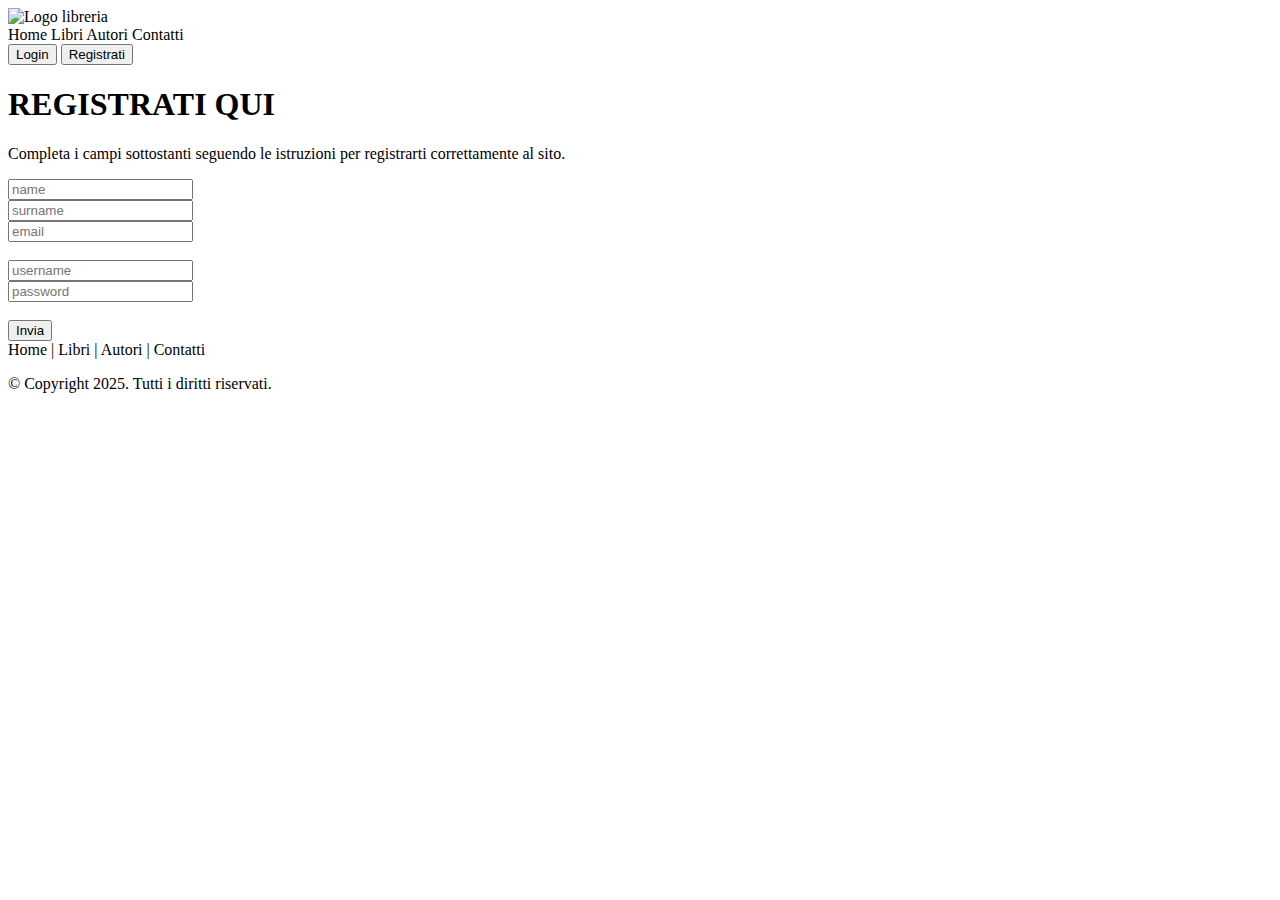
<file: biblioteca/src/main/resources/templates/register.html>
<!DOCTYPE html>

<html lang="it" xmlns:th="http://www.thymeleaf.org">
	
	<head>
		<meta charset="utf-8">
		<meta name="viewport" content="width=device-width, initial-scale=1">
		<link href="https://cdn.jsdelivr.net/npm/bootstrap@5.3.6/dist/css/bootstrap.min.css" rel="stylesheet" integrity="sha384-4Q6Gf2aSP4eDXB8Miphtr37CMZZQ5oXLH2yaXMJ2w8e2ZtHTl7GptT4jmndRuHDT" crossorigin="anonymous">
		<link rel="stylesheet" type="text/css" th:href="@{/css/register.css}"/>
		<title>Registrati – Libreria Universo</title>
	</head>
	
	<body>
		
		<header class="site-header">
			<nav class="navbar-container">
				<div class="nav-left"></div>
				
				<div class="nav-center">
					<div class="logo-container">
				    	<a th:href="@{/}">
							<img th:src="@{/images/logo.png}" alt="Logo libreria" id="nav-logo">
						</a>
					</div>
					
					<div class="nav-links">
						<a th:href="@{/}">Home</a>
						<a th:href="@{/libri}">Libri</a>
						<a th:href="@{/autori}">Autori</a>
						<a th:href="@{/contatti}">Contatti</a>
					</div>
				</div>
				
			 	<div class="nav-right">
					
					<div class="user-actions">
						<form th:action="@{/login}" method="GET" style="display: inline;">
							<button type="submit" class="btn-custom btn-login">Login</button>
						</form>
						<form th:action="@{/register}" method="GET" style="display: inline;">
						    <button type="submit" class="btn-custom btn-register">Registrati</button>
						</form>
					</div>
					
				</div>
			</nav>
		</header>
		
		
		
		<main>
        	<div class = "register-container">
				
       			<h1>REGISTRATI QUI</h1>
				<p>Completa i campi sottostanti seguendo le istruzioni per registrarti correttamente al sito.</p>
			
				<div class="alert alert-danger" role="alert" th:text="${erroreMail}" th:if="${erroreMail}"></div>
				<div class="alert alert-danger" role="alert" th:text="${erroreUsername}" th:if="${erroreUsername}"></div>
				<div class="alert alert-danger" role="alert" th:text="${errore}" th:if="${errore}"></div>
			
			
        		<form th:action="@{/register}" method="POST" th:object="${utente}">
						<div>
            				<input required type="text" th:field="*{name}" name="name" placeholder="name" title="Completa questo campo." minlength="4"
								oninvalid="this.setCustomValidity('Inserisci un nome valido (almeno 4 caratteri).')" oninput="setCustomValidity('')">
						</div>
				
						<div>
            				<input required type="text" th:field="*{surname}" name="surname" placeholder="surname" title="Completa questo campo." minlength="4"
								oninvalid="this.setCustomValidity('Inserisci un cognome valido (almeno 4 caratteri).')" oninput="setCustomValidity('')">
						</div>
				
						<div>
            				<input required type="email" th:field="*{email}" name="email" placeholder="email" title="Inserisci una mail valida."
								oninvalid="this.setCustomValidity('Inserisci una mail valida.')" oninput="setCustomValidity('')">
						</div>
						
			    		</br>
					<div th:object="${credentials}">
						<div>
							<input required type="text" th:field="*{username}" name="username" placeholder="username" title="Inserisci un username valido." minlength="5" maxlength="16"
								oninvalid="this.setCustomValidity('Inserisci un username valido da 5 a 16 caratteri.')" oninput="setCustomValidity('')">
						</div>
					
						<div>
							<input required type="password" th:field="*{password}" name="password" placeholder="password" title="Inserisci una password valida." minlength="6" maxlength="15"
								oninvalid="this.setCustomValidity('Inserisci una password valida da 6 a 15 caratteri.')" oninput="setCustomValidity('')">
						</div> 
					</div> 
					</br>	
            		<button type=submit class="btn-invia">Invia</button>
        		</form>
				
        	</div>
		</main>
		
		<footer>
			<div class="bottom-nav-links">
				<a th:href="@{/}">Home</a>
				<span>|</span>
				<a th:href="@{/libri}">Libri</a>
				<span>|</span>
				<a th:href="@{/autori}">Autori</a>
				<span>|</span>
				<a th:href="@{/contatti}">Contatti</a>
			</div>
			<p>© Copyright 2025. Tutti i diritti riservati.</p>
		</footer>
		
		<script src="https://cdn.jsdelivr.net/npm/bootstrap@5.3.6/dist/js/bootstrap.bundle.min.js" integrity="sha384-j1CDi7MgGQ12Z7Qab0qlWQ/Qqz24Gc6BM0thvEMVjHnfYGF0rmFCozFSxQBxwHKO" crossorigin="anonymous"></script>	
	
	</body>
	
</html>
</file>
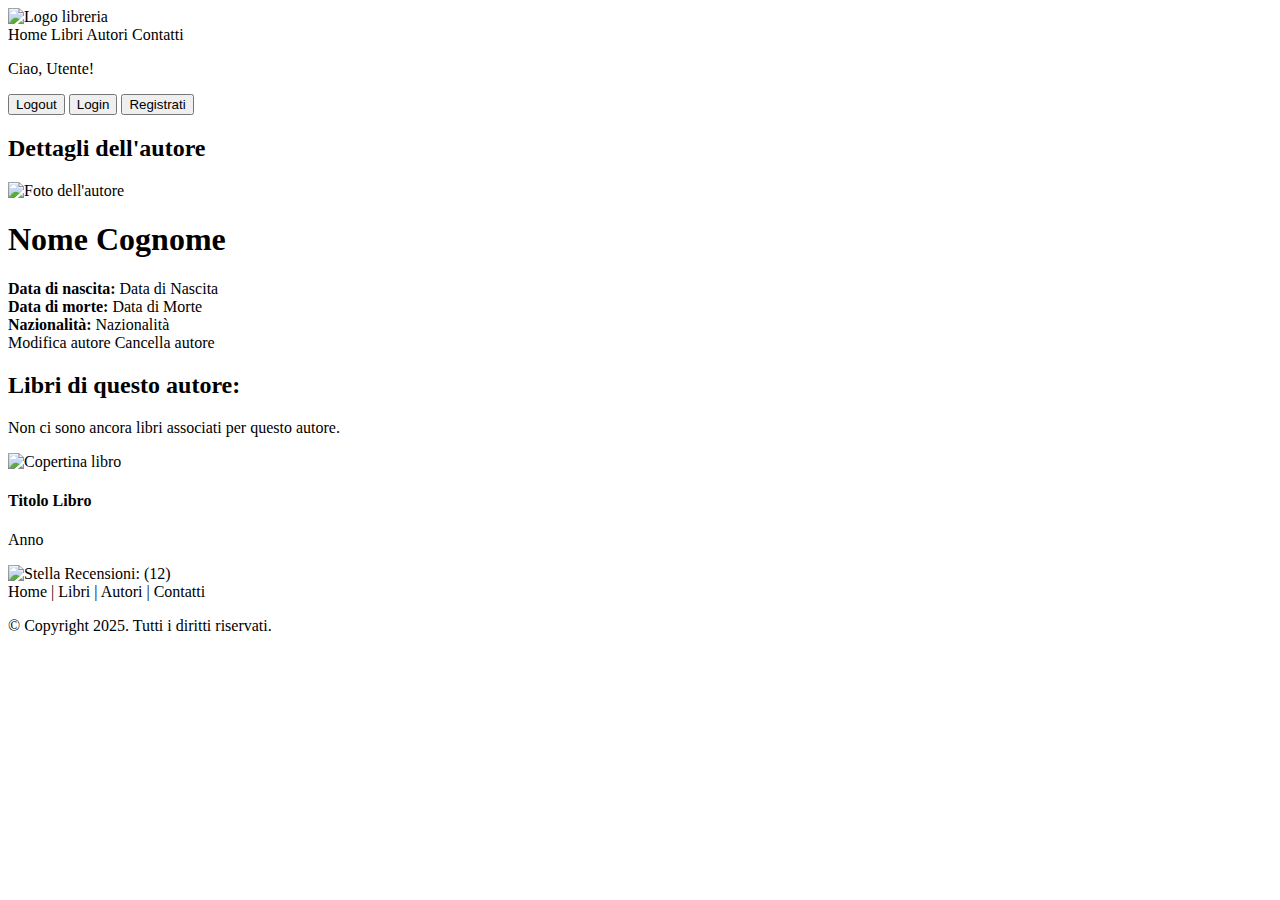
<file: biblioteca/src/main/resources/templates/visualizza-autore.html>
<!DOCTYPE html>

<html lang="it" xmlns:th="http://www.thymeleaf.org" xmlns:sec="http://www.thymeleaf.org/extras/spring-security">

	<head>
	    <meta charset="utf-8">
	    <meta name="viewport" content="width=device-width, initial-scale=1">
	    <link href="https://cdn.jsdelivr.net/npm/bootstrap@5.3.6/dist/css/bootstrap.min.css" rel="stylesheet" integrity="sha384-4Q6Gf2aSP4eDXB8Miphtr37CMZZQ5oXLH2yaXMJ2w8e2ZtHTl7GptT4jmndRuHDT" crossorigin="anonymous">
	    <link rel="stylesheet" type="text/css" th:href="@{/css/visualizza-autore.css}"/>
	    <title>Dettagli autore – Libreria Universo</title>
	</head>

	<body>
    
		<header class="site-header">
			<nav class="navbar-container">
				<div class="nav-left"></div>
								
				<div class="nav-center">
					<div class="logo-container">
						<a th:href="@{/}">
							<img th:src="@{/images/logo.png}" alt="Logo libreria" id="nav-logo">
						</a>
					</div>
					
					<div class="nav-links">
						<a th:href="@{/index}">Home</a>
						<a th:href="@{/libri}">Libri</a>
						<a th:href="@{/autori}">Autori</a>
						<a th:href="@{/contatti}">Contatti</a>
					</div>
				</div>
								
				<div class="nav-right">
					
					<div class="user-actions">	
						<div th:if="${userDetails}" class="user-greeting">
							<p th:text="'Ciao, ' + ${userDetails.username} + '!'">Ciao, Utente!</p>
						</div>
								
						<form th:if="${userDetails}" th:action="@{/logout}" method="POST" style="display: inline;">
							<button type="submit" class="btn-custom btn-logout">Logout</button>
						</form>
												
						<form th:unless="${userDetails}" th:action="@{/login}" method="GET" style="display: inline;">
							<button type="submit" class="btn-custom btn-login">Login</button>
						</form>
												
						<form th:unless="${userDetails}" th:action="@{/register}" method="GET" style="display: inline;">
							<button type="submit" class="btn-custom btn-register">Registrati</button>
						</form>
					</div>
					
				</div>
			</nav>
		</header>
    
	    <main>
	        <section class="visualizza-autore-container" th:if="${autore}">
				
				<div class="alert alert-primary" role="alert" th:text="${successModificaAutore}" th:if="${successModificaAutore}"></div>
				
	            <h2>Dettagli dell'autore</h2>
	
	            <div class="autore-details">
	                <div class="autore-foto">
	                    <img th:src="${autore.getBase64Image()}" alt="Foto dell'autore">
	                </div>
	                
	                <div class="autore-info">
	                    <h1 th:text="${autore.name} + ' ' + ${autore.surname}">Nome Cognome</h1>
	
	                    <div class="info-item">
	                        <strong>Data di nascita:</strong>
	                        <span th:text="${#temporals.format(autore.dateOfBirth, 'dd/MM/yyyy')}">Data di Nascita</span>
	                    </div>
	
	                    <div class="info-item">
	                        <strong>Data di morte:</strong>
	                        <span th:text="${autore.dateOfDeath != null ? #temporals.format(autore.dateOfDeath, 'dd/MM/yyyy') : '-'}">Data di Morte</span>
	                    </div>
	
	                    <div class="info-item">
	                        <strong>Nazionalità:</strong>
	                        <span th:text="${autore.nationality != '' ? autore.nationality : '-'}">Nazionalità</span>
	                    </div>
	
	                    <div class="autore-edit" sec:authorize="hasAuthority('ADMIN_ROLE')">
	                        <a th:href="@{/autori/modifica-autore/{id}(id=${autore.id})}">Modifica autore</a>
	                        <a th:href="@{/autori/cancella-autore/{id}(id=${autore.id})}" onclick="return confirmCancella(this.href);">Cancella autore</a>
	                    </div>
	                </div>
	            </div>
			</section>
	        
			<section class="libri-autore-section" th:if="${autore}">
	        	<h2>Libri di questo autore:</h2>
					
	            <div th:if="${#lists.isEmpty(autore.libri)}">
	            	<p class="no-libri">Non ci sono ancora libri associati per questo autore.</p>
	            </div>
				
	            <div class="libri-container" th:unless="${#lists.isEmpty(autore.libri)}">
	            	<div class="libro-item" th:each="libro : ${autore.libri}">
	                	<a th:href="@{/libri/visualizza-libro/{id}(id=${libro.id})}">
	                    	<img th:src="${libro.getCoverImage()}" alt="Copertina libro" class="libro-cover">
	                    </a>
						
	                    <div class="libro-item-body">
	                    	<h4 class="libro-title" th:text="${libro.title}">Titolo Libro</h4>
	                        <p th:text="'Anno: ' + ${libro.yearOfPublication}">Anno</p>
							<div class="libro-rating">
								<img th:src="@{/images/star.png}" alt="Stella" class="star-icon">
								<span class="rating-avg" th:text="${#numbers.formatDecimal(libro.getAverageVote(), 1, 1)}">Recensioni:</span>
								<span class="rating-count" th:text="'(' + ${libro.getReviewCount()} + ' recensioni)'">(12)</span>
							</div>
	                   	</div>
	                </div>
	            </div>
	
	        </section>
	    </main>
    
		<footer>
			<div class="bottom-nav-links">
				<a th:href="@{/}">Home</a>
				<span>|</span>
				<a th:href="@{/libri}">Libri</a>
				<span>|</span>
				<a th:href="@{/autori}">Autori</a>
				<span>|</span>
				<a th:href="@{/contatti}">Contatti</a>
			</div>
			<p>© Copyright 2025. Tutti i diritti riservati.</p>
		</footer>
		
		<script>
			function confirmCancella(urlCancellazione) {
				if (window.confirm("Sei sicuro di voler effettuare la cancellazione?")) {
					window.location.href = urlCancellazione; 
				}
				return false;
			}
		</script>
    
    	<script src="https://cdn.jsdelivr.net/npm/bootstrap@5.3.6/dist/js/bootstrap.bundle.min.js"></script>
		
	</body>
	
</html>
</file>
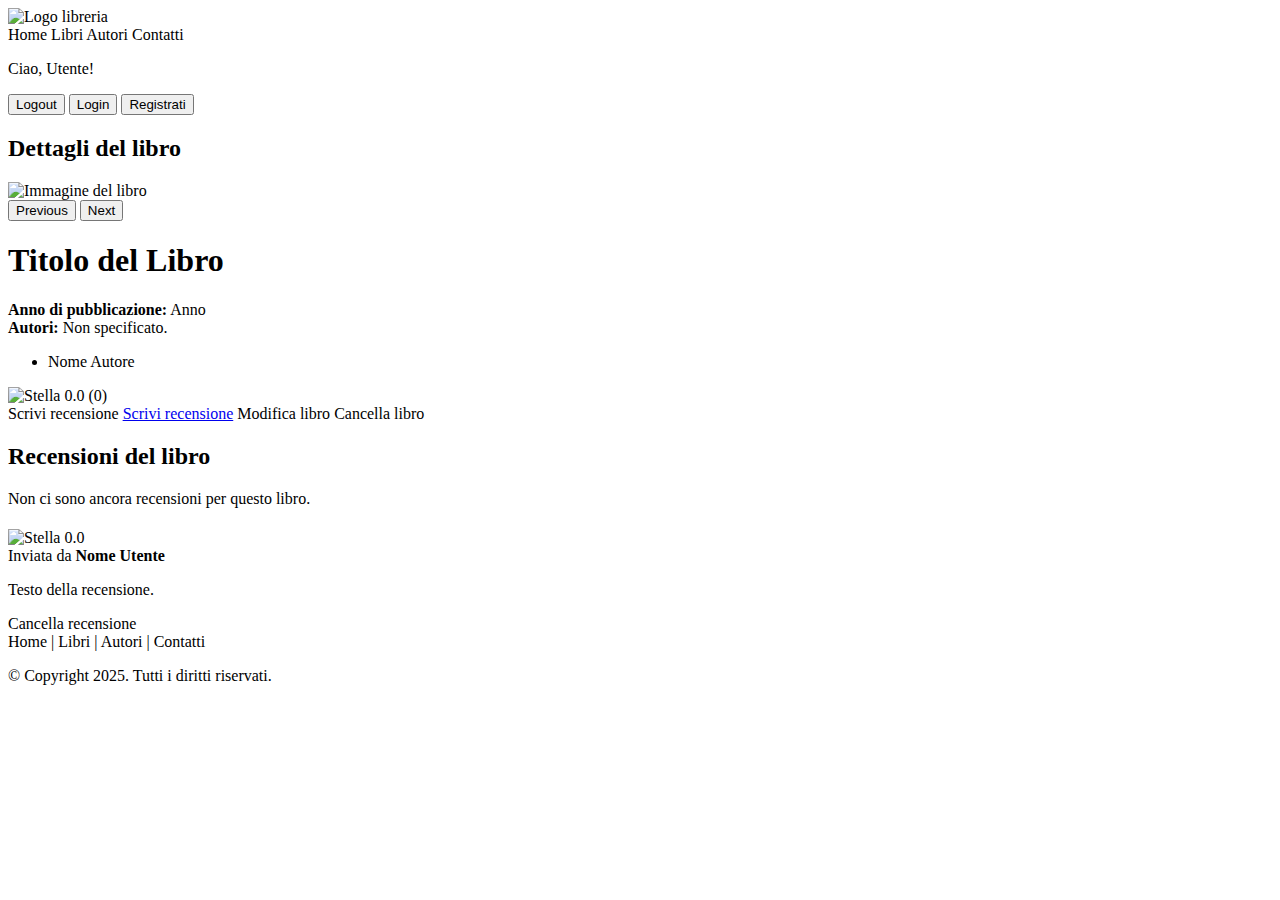
<file: biblioteca/src/main/resources/templates/visualizza-libro.html>
<!DOCTYPE html>

<html lang="it" xmlns:th="http://www.thymeleaf.org">
	
	<head>
		<meta charset="utf-8">
		<meta name="viewport" content="width=device-width, initial-scale=1">
		<link href="https://cdn.jsdelivr.net/npm/bootstrap@5.3.6/dist/css/bootstrap.min.css" rel="stylesheet" integrity="sha384-4Q6Gf2aSP4eDXB8Miphtr37CMZZQ5oXLH2yaXMJ2w8e2ZtHTl7GptT4jmndRuHDT" crossorigin="anonymous">
		<link rel="stylesheet" type="text/css" th:href="@{/css/visualizza-libro.css}"/>
		<title>Dettagli Libro – Libreria Universo</title>
	</head>
	
	<body>
		
		<header class="site-header">
			<nav class="navbar-container">
				<div class="nav-left"></div>
						
				<div class="nav-center">
					<div class="logo-container">
						<a th:href="@{/}">
						    <img th:src="@{/images/logo.png}" alt="Logo libreria" id="nav-logo">
						   </a>
					</div>
					
					<div class="nav-links">
						<a th:href="@{/index}">Home</a>
						<a th:href="@{/libri}">Libri</a>
						<a th:href="@{/autori}">Autori</a>
						<a th:href="@{/contatti}">Contatti</a>
					</div>
				</div>
						
				<div class="nav-right">
					<div class="user-actions">
						
						<div th:if="${userDetails}" class="user-greeting">
							<p th:text="'Ciao, ' + ${userDetails.username} + '!'">Ciao, Utente!</p>
						</div>
						
						<form th:if="${userDetails}" th:action="@{/logout}" method="POST" style="display: inline;">
							<button type="submit" class="btn-custom btn-logout">Logout</button>
						</form>
										
						<form th:unless="${userDetails}" th:action="@{/login}" method="GET" style="display: inline;">
							<button type="submit" class="btn-custom btn-login">Login</button>
						</form>
										
						<form th:unless="${userDetails}" th:action="@{/register}" method="GET" style="display: inline;">
							<button type="submit" class="btn-custom btn-register">Registrati</button>
						</form>
						
					</div>
				</div>
			</nav>
		</header>
		
		<main>
		    <section class="visualizza-libro-container" th:if="${libro}">
				
				<div class="alert alert-primary" role="alert" th:text="${successModificaLibro}" th:if="${successModificaLibro}"></div>
				<div class="alert alert-primary" role="alert" th:text="${successAggiungiRecensione}" th:if="${successAggiungiRecensione}"></div>
				<div class="alert alert-primary" role="alert" th:text="${successCancellaRecensione}" th:if="${successCancellaRecensione}"></div>
				
				<h2>Dettagli del libro</h2>

					<div class="libro-details">
						            
						<div class="libro-cover">
							<div th:id="'carouselLibro' + ${libro.id}" class="carousel slide">
											
								<div class="carousel-inner">
									
									<div th:each="immagine, loop : ${libro.immagini}" class="carousel-item" th:classappend="${loop.first ? 'active' : ''}">
										<img th:src="${immagine.toBase64Image()}" class="d-block w-100" alt="Immagine del libro">              
									</div>
						                    
									<div th:if="${!#lists.isEmpty(libro.immagini) && #lists.size(libro.immagini) > 1}">
							        	<button class="carousel-control-prev" type="button" th:data-bs-target="'#carouselLibro' + ${libro.id}" data-bs-slide="prev">
							            	<span class="carousel-control-prev-icon" aria-hidden="true"></span>
							            	<span class="visually-hidden">Previous</span>
							            </button>
							                    
							            <button class="carousel-control-next" type="button" th:data-bs-target="'#carouselLibro' + ${libro.id}" data-bs-slide="next">
							                <span class="carousel-control-next-icon" aria-hidden="true"></span>
							                <span class="visually-hidden">Next</span>
							            </button>
									</div>	
									
						        </div>
								
						    </div>
						</div>
									
						<div class="libro-info">
							
							<h1 th:text="${libro.title}">Titolo del Libro</h1>

							<div class="info-item">
								<strong>Anno di pubblicazione:</strong>
								<span th:text="${libro.yearOfPublication}">Anno</span>
							</div>

							<div class="info-item">
								<strong>Autori:</strong>
								<span th:if="${#lists.isEmpty(libro.autori)}">Non specificato.</span>
								<ul th:unless="${#lists.isEmpty(libro.autori)}">
									<li th:each="autore : ${libro.autori}" th:text="${autore.name} + ' ' + ${autore.surname}">Nome Autore</li>
								</ul>
							</div>
															
							<div class="libro-rating">
								<img th:src="@{/images/star.png}" alt="Stella" class="star-icon">
								<span class="rating-avg" th:text="${#numbers.formatDecimal(libro.getAverageVote(), 1, 1)}">0.0</span>
								<span class="rating-count" th:text="'(' + ${libro.getReviewCount()} + ' recensioni)'">(0)</span>
									
								<div class="libro-edit">
									<a th:if="${!isRecensitoByUtente}" sec:authorize="hasAuthority('USER_ROLE')"
									   th:href="@{/recensioni/aggiungi-recensione/{libroId}(libroId=${libro.id})}" 
									   class="btn-recensione">Scrivi recensione</a>
									   
									<a th:if="${isRecensitoByUtente}" sec:authorize="hasAuthority('USER_ROLE')"
									   href="javascript:void(0);"
									   onclick="avvisoRecensioneEsistente()"
									   class="btn-recensione">Scrivi recensione</a>
										   
									<a sec:authorize="hasAuthority('ADMIN_ROLE')" th:href="@{/libri/modifica-libro/{libroId}(libroId=${libro.id})}">Modifica libro</a>
									<a sec:authorize="hasAuthority('ADMIN_ROLE')" th:href="@{/libri/cancella-libro/{libroId}(libroId=${libro.id})}" onclick="return confirmCancella(this.href);">Cancella libro</a>
								</div>
							</div>			
						</div>
									
					</div>
		    </section>
			
			<section class="recensioni-section">
			    <h2>Recensioni del libro</h2>
			    
			    <div th:if="${#lists.isEmpty(libro.recensioni)}">
			        <p class="no-recensioni">Non ci sono ancora recensioni per questo libro.</p>
			    </div>
			    
			    <div class="recensioni-container" th:unless="${#lists.isEmpty(libro.recensioni)}">
			        
			        <div class="recensione-item" th:each="recensione : ${libro.recensioni}">
						
			            <div class="recensione-header">
							<div class="recensione-header-content">
								
			                	<h4 class="recensione-titolo" th:text="${recensione.title}"></h4>
								
			                	<div class="recensione-voto">
									<img th:src="@{/images/star.png}" alt="Stella" class="star-icon">
			                    	<span class="rating-vote" th:text="${#numbers.formatDecimal(recensione.vote, 1, 1)}">0.0</span>
			                	</div>
								
							</div>	
			            </div>
						
			            <div class="recensione-autore">
			                Inviata da <strong th:text="${recensione.utente.name}">Nome Utente</strong>
			            </div>
						
			            <p class="recensione-testo" th:text="${recensione.text}">Testo della recensione.</p>
						<a class="recensione-canc-btn" 
						   th:href="@{/recensioni/cancella-recensione/{recensioneId}/{libroId}(recensioneId=${recensione.id}, libroId=${libro.id})}" 
						   onclick="return confirmCancella(this.href);"
						   sec:authorize="hasAuthority('ADMIN_ROLE')">Cancella recensione</a>
			        </div>

			    </div>
			</section>
		</main>
		
		<footer>
			<div class="bottom-nav-links">
				<a th:href="@{/}">Home</a>
				<span>|</span>
				<a th:href="@{/libri}">Libri</a>
				<span>|</span>
				<a th:href="@{/autori}">Autori</a>
				<span>|</span>
				<a th:href="@{/contatti}">Contatti</a>
			</div>
			<p>© Copyright 2025. Tutti i diritti riservati.</p>
		</footer>	
		
		<script>
			function confirmCancella(urlCancellazione) {
				if (window.confirm("Sei sicuro di voler effettuare la cancellazione?")) {
					window.location.href = urlCancellazione; 
				}
				return false;
			}
			
			function avvisoRecensioneEsistente() {
				alert("Hai già inserito una recensione per questo libro!");
			}				
		</script>
		
		<script src="https://cdn.jsdelivr.net/npm/bootstrap@5.3.6/dist/js/bootstrap.bundle.min.js" integrity="sha384-j1CDi7MgGQ12Z7Qab0qlWQ/Qqz24Gc6BM0thvEMVjHnfYGF0rmFCozFSxQBxwHKO" crossorigin="anonymous"></script>
		
	</body>
	
</html>
</file>
